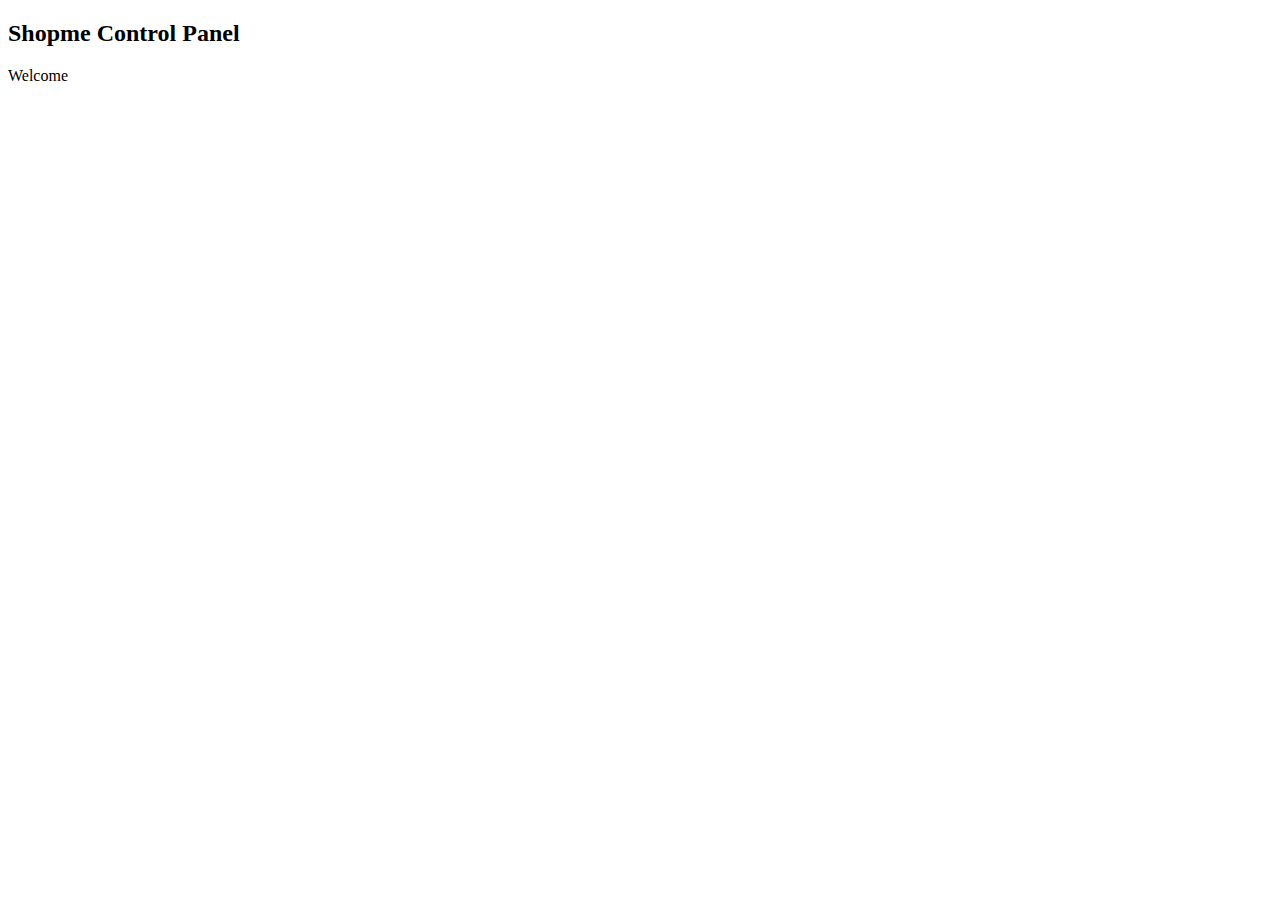
<file: ShopmeWebParent/ShopmeBackend/src/main/resources/templates/index.html>
<!DOCTYPE html>
<html lang="en" xmlns:th="http://www.thymeleaf.org"
  xmlns:sec="https://www.thymeleaf.org/thymeleaf-extras-springsecurity6">

<head th:insert="fragments/general.html :: header(${title})">
</head>

<body>
  <div th:insert="fragments/general.html :: menuBar">
  </div>
  <div class="text-center">
    <h2>Shopme Control Panel</h2>
    Welcome <a sec:authentication="principal.fullName" style="cursor: pointer;" th:href="@{/account}"></a>
    <span sec:authentication="principal.authorities"></span>
  </div>
  <div th:insert="fragments/general.html :: footer">
  </div>
</body>

</html>
</file>
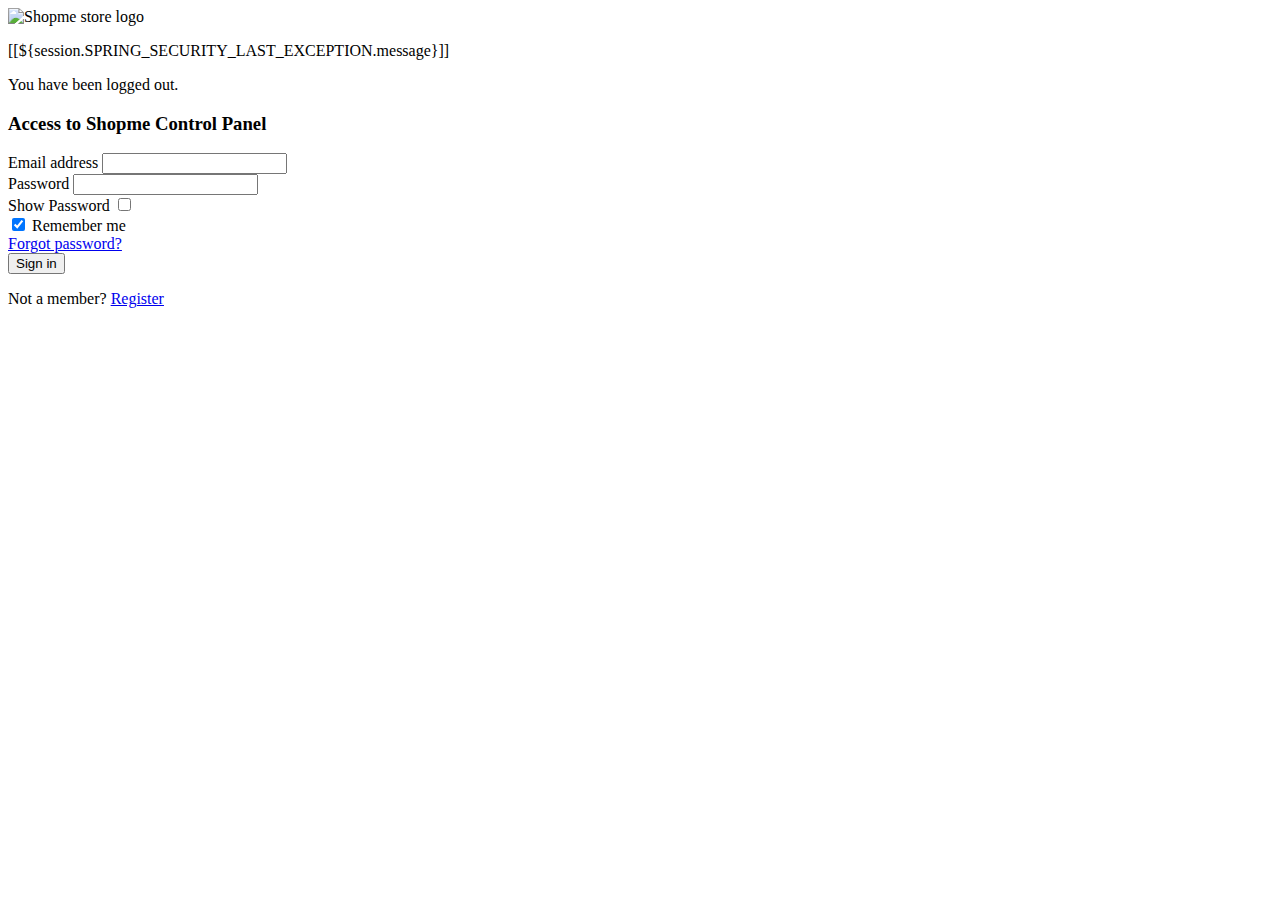
<file: ShopmeWebParent/ShopmeBackend/src/main/resources/templates/login.html>
<!DOCTYPE html>
<html lang="en" xmlns:th="http://www.thymeleaf.org">

<head th:replace="~{fragments/general.html :: header(${title})}">
</head>

<body>
  <div class="container mb-4">
    <div class="row justify-content-center">
      <div class="col-sm-4">
        <img th:src="@{/images/ShopmeAdminBig.png}" alt="Shopme store logo" class="img-fluid">
        <form th:action="@{/login}" method="post">
          <div th:if="${param.error}">
            <p class="text-danger text-center">[[${session.SPRING_SECURITY_LAST_EXCEPTION.message}]]</p>
          </div>

          <div th:if="${param.logout}">
            <p class="text-warning text-center">You have been logged out.</p>
          </div>

          <h3 class="text-center">Access to Shopme Control Panel</h3>
          <!-- Email input -->
          <div class="mb-4">
            <label class="form-label fw-semibold" for="email">Email address</label>
            <input type="email" id="email" class="form-control" name="email" />
          </div>

          <!-- Password input -->
          <div class="mb-4">
            <label class="form-label fw-semibold" for="password">Password</label>
            <input type="password" id="password" class="form-control" name="password" />
          </div>

          <!-- Show password checkbox -->
          <div class="mb-3">
            <label class="form-label fw-semibold" for="showPassword">Show Password</label>
            <input type="checkbox" id="showPassword" class="form-check-input">
          </div>

          <!-- 2 column grid layout for inline styling -->
          <div class="row mb-4">
            <div class="col d-flex justify-content-center">
              <!-- Checkbox -->
              <div class="form-check">
                <input class="form-check-input" type="checkbox" value="" id="rememberMe" name="remember-me" checked />
                <label class="form-check-label" for="rememberMe"> Remember me </label>
              </div>
            </div>

            <div class="col">
              <!-- Simple link -->
              <a href="#!">Forgot password?</a>
            </div>
          </div>

          <div class="row">
            <!-- Submit button -->
            <button type="submit" class="btn btn-primary btn-block mb-4">Sign
              in</button>
          </div>

          <!-- Register buttons -->
          <div class="text-center">
            <p>Not a member? <a href="#!">Register</a></p>
          </div>
        </form>
      </div>
    </div>
  </div>

  <div th:replace="~{fragments/general.html :: footer}">
  </div>

  <script>
    document.querySelector('#showPassword').addEventListener('click', function (event) {
      const checkbox = event.target;
      const passwordField = document.getElementById('password');
      if (checkbox.checked) {
        passwordField.type = 'text';
      } else {
        passwordField.type = 'password';
      }
    });
  </script>
</body>

</html>
</file>
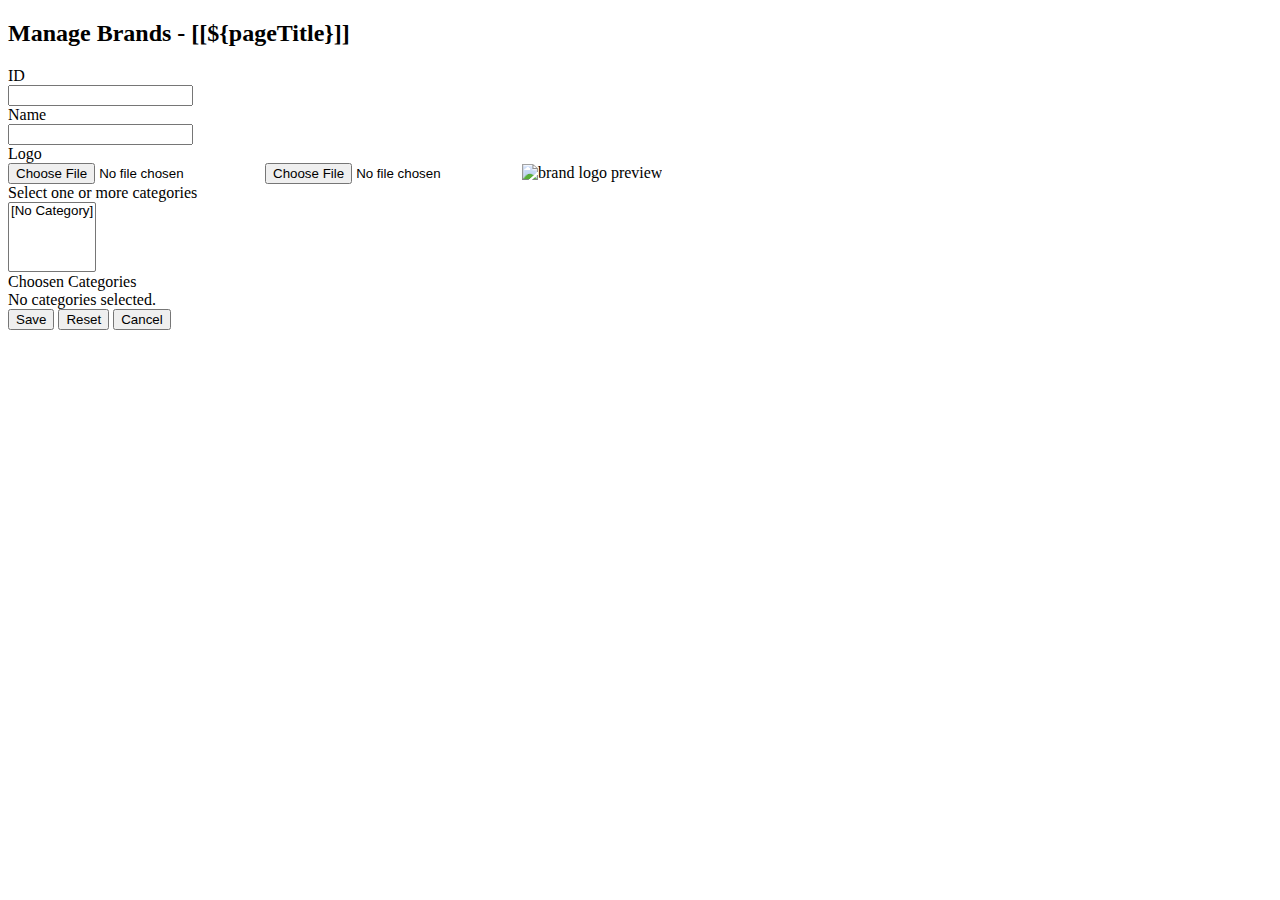
<file: ShopmeWebParent/ShopmeBackend/src/main/resources/templates/brands/brand_form.html>
<!DOCTYPE html>
<html lang="en" xmlns:th="http://www.thymeleaf.org">

<head th:insert="fragments/general.html :: header(${title})">
</head>

<body>
  <div th:insert="fragments/general.html :: menuBar">
  </div>
  <h2 class="text-center mb-3">Manage Brands - [[${pageTitle}]]</h2>

  <div class="container">
    <div class="row justify-content-center mb-3">
      <div class="col-sm-5">
        <form th:action="@{/brands/save}" method="post" th:object="${brandDto}" id="brandForm"
          enctype="multipart/form-data">
          <!-- id -->
          <div class="row mb-3" th:if="${brandDto.id != null}">
            <label for="id" class="col-form-label col-sm-2">ID</label>
            <div class="col-sm-10">
              <input type="text" id="id" class="form-control" th:field="*{id}" readonly>
            </div>
          </div>

          <!-- name -->
          <div class="row mb-3">
            <label for="name" class="col-form-label col-sm-2">Name</label>
            <div class="col-sm-10">
              <input type="text" id="name" class="form-control" th:field="*{name}" required maxlength="45">
            </div>
          </div>

          <!-- logo -->
          <div class="row mb-3">
            <label for="logo" class="col-form-label col-sm-2">Logo</label>
            <div class="col-sm-10">
              <input th:if="${brandDto.id != null}" type="file" class="form-control mb-2" id="image" name="image">
              <input th:unless="${brandDto.id != null}" type="file" class="form-control mb-2" id="image" name="image"
                required>
              <img th:src="@{${defaultImage}}" class="img-fluid img-thumbnail brand-logo-preview"
                alt="brand logo preview" id="brandImagePreview">
            </div>
          </div>

          <!-- select categories -->
          <div class="row mb-3">
            <label for="categoryDropdown" class="form-label col-sm-3">Select one or more categories</label>
            <div class="col-sm-9">
              <select class="form-select form-select-sm category-dropdown brand-category-dropdown" id="categories"
                th:field="*{categories}" multiple>
                <option value="">[No Category]</option>
                <th:block th:each="name : ${categoryNames}">
                  <option th:value="${name}" th:text="${name}"></option>
                </th:block>
              </select>
            </div>
          </div>

          <!-- select option -->
          <div class="row mb-5">
            <label for="selectedCategories" class="col-form-label col-sm-4">Choosen Categories</label>
            <div class="col-sm-8">
              <div id="chosenCategories" class="p-2 border bg-light">
                No categories selected.
              </div>
            </div>
          </div>

          <!-- Action buttons -->
          <div class="text-center">
            <button type="submit" class="btn btn-primary btn-sm">Save</button>
            <button type="reset" class="btn btn-secondary btn-sm" onclick="resetBrandForm();">Reset</button>
            <button type="button" class="btn btn-danger btn-sm" onclick="window.history.back();">Cancel</button>
          </div>
        </form>
      </div>
    </div>
  </div>

  <div th:insert="~{fragments/general.html :: modal}"></div>
  <div th:insert="~{fragments/general.html :: footer}"></div>
  <script th:src="@{/js/brands/brand_form.js}"></script>
</body>

</html>
</file>
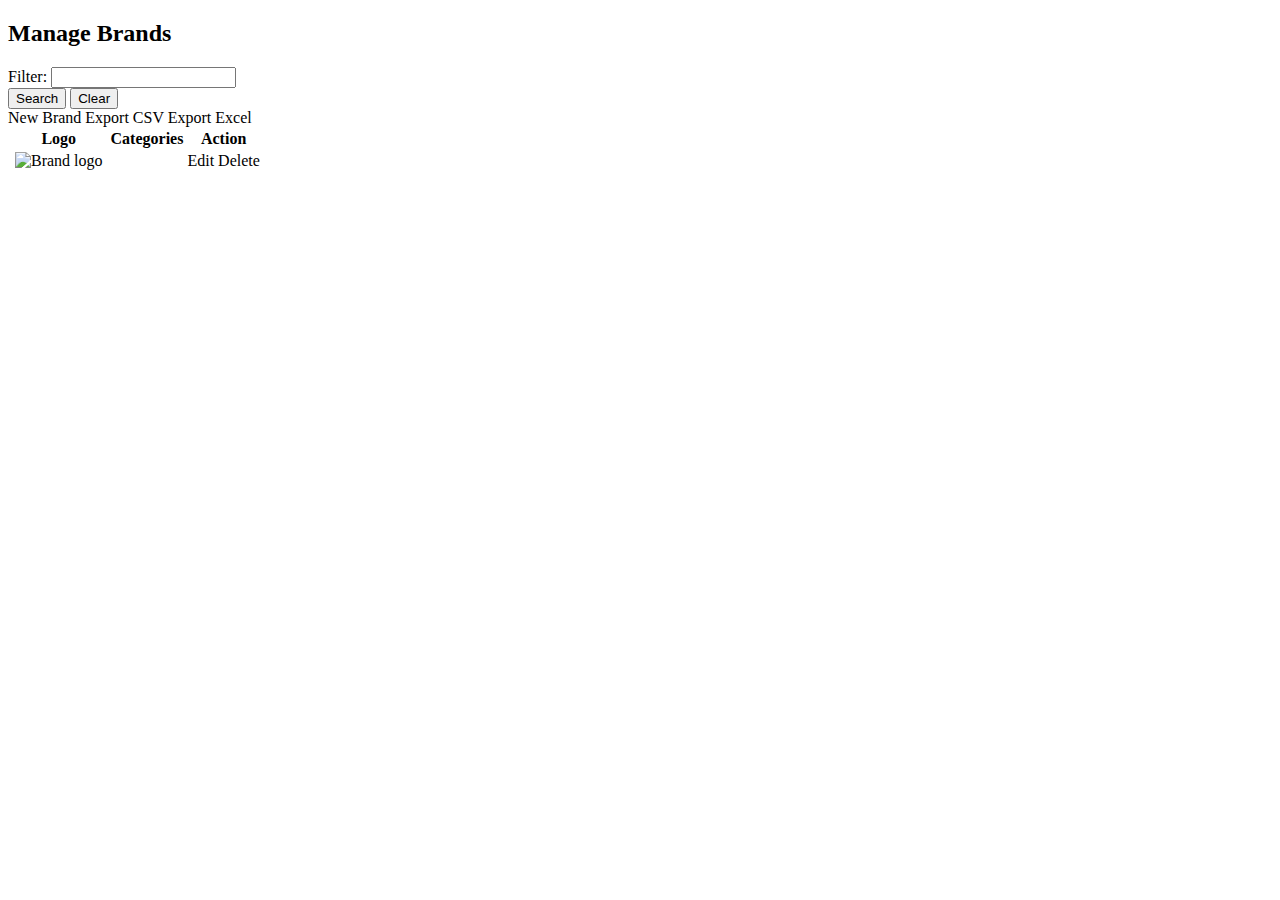
<file: ShopmeWebParent/ShopmeBackend/src/main/resources/templates/brands/brand_index.html>
<!DOCTYPE html>
<html lang="en" xmlns:th="http://www.thymeleaf.org">

<head th:insert="fragments/general.html :: header(${title})">
</head>

<body>
  <div th:insert="fragments/general.html :: menuBar"></div>

  <h2 class="text-center mb-3">Manage Brands</h2>

  <div th:insert="~{fragments/general.html :: responseMessage}"></div>

  <div class="container">
    <div class="row mb-3">

      <div class="col-md-6 d-flex align-items-center">
        <!-- Search Form -->
        <form th:action="@{${baseUrl + currentPage}}" method="get" class="d-flex">
          <input type="text" name="sortField" th:value="${sortField}" hidden>
          <input type="text" name="sortDir" th:value="${sortDir}" hidden>

          <div class="input-group">
            <label for="searchBox" class="form-label me-2">Filter:</label>
            <input type="search" class="form-control custom-search-box" name="keyword" id="searchBox" required>
          </div>
          <button type="submit" class="btn btn-primary btn-sm ms-2">Search</button>
          <button type="reset" class="btn btn-secondary btn-sm ms-2">Clear</button>
        </form>
      </div>

      <div class="col-md-6 d-flex justify-content-end align-items-center">
        <a th:href="@{/brands/new}" class="btn btn-primary btn-sm" role="button">New Brand</a>
        <a th:href="@{/brands/export/csv}" class="btn btn-warning btn-sm ms-1" role="button">Export CSV</a>
        <a th:href="@{/brands/export/excel}" class="btn btn-info btn-sm ms-1" role="button">Export Excel</a>
      </div>
    </div>

    <div class="row justify-content-center">
      <div class="table-responsive">
        <table class="table">
          <thead class="table-primary">
            <tr>
              <th th:replace="~{fragments/general.html :: column_link('id')}"></th>
              <th scope="col" class="text-center">Logo</th>
              <th th:replace="~{fragments/general.html :: column_link('name')}"></th>
              <th scope="col">Categories</th>
              <th scope="col" class="text-center">Action</th>
            </tr>
          </thead>
          <tbody>
            <tr th:each="brand : ${brands}">
              <th scope="row" th:text="${brand.id}" class="text-center"></th>
              <td class="text-center">
                <img th:src="@{${brand.brandlogo}}" alt="Brand logo" class="img-fluid img-thumbnail brand-logo">
              </td>
              <td>
                <b th:text="${brand.name}"></b>
              </td>
              <td class="col-sm-5">
                <span th:each="category : ${brand.categories}" th:text="${category.name}"
                  class="badge text-bg-info ms-1"></span>
              </td>
              <td class="text-center">
                <a th:href="@{/brands/edit(id=${brand.id})}" class="btn btn-primary btn-sm">Edit</a>
                <a th:href="@{/brands/delete(id=${brand.id})}" class="btn btn-danger btn-sm"
                  th:attr="data-brand-name=${brand.name}, data-brand-id=${brand.id}" data-bs-toggle="modal"
                  data-bs-target="#modal">Delete</a>
              </td>
            </tr>
          </tbody>
        </table>
      </div>
    </div>
  </div>

  <div th:insert="fragments/general.html :: paginationInfo(${totalBrands})"></div>
  <div th:insert="fragments/general.html :: paginationBar"></div>
  <div th:insert="~{fragments/general.html :: deleteModal}"></div>
  <div th:insert="~{fragments/general.html :: footer}"></div>
  <script th:src="@{/js/brands/brand_index.js}"></script>
</body>

</html>
</file>
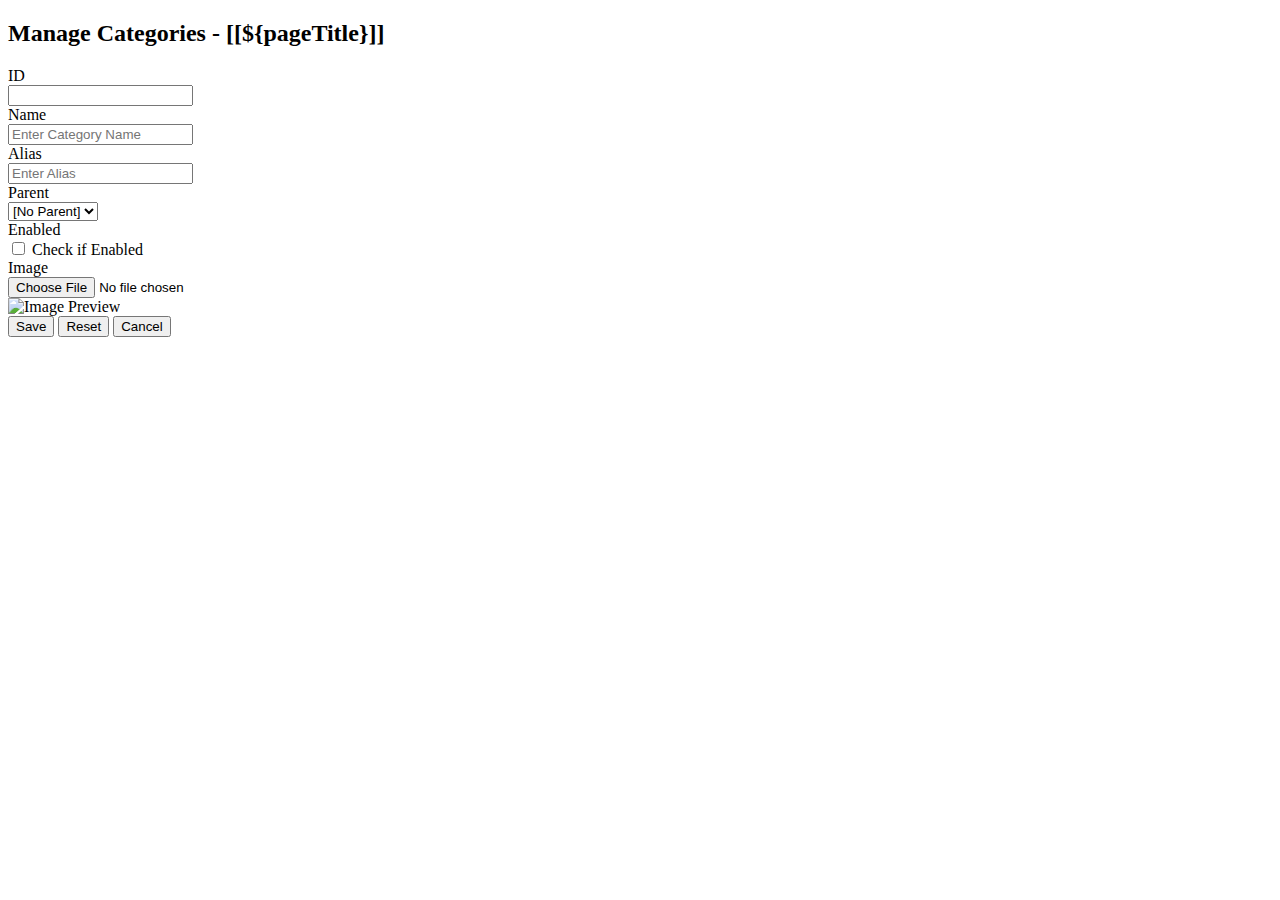
<file: ShopmeWebParent/ShopmeBackend/src/main/resources/templates/categories/category_form.html>
<!DOCTYPE html>
<html lang="en" xmlns:th="http://www.thymeleaf.org">

<head th:insert="fragments/general.html :: header(${title})">
</head>

<body>
  <div th:insert="fragments/general.html :: menuBar">
  </div>
  <h2 class="text-center mb-3">Manage Categories - [[${pageTitle}]]</h2>

  <div class="container mt-5">
    <div class="row justify-content-center">
      <div class="col-5">
        <form th:action="@{/categories/save}" method="post" th:object="${categoryDto}" enctype="multipart/form-data"
          id="categoryForm">

          <!-- ID Field -->
          <div class="mb-3 row" th:if="${categoryDto.id != null}">
            <label for="id" class="col-sm-2 col-form-label">ID</label>
            <div class="col-sm-10">
              <input class="form-control" id="id" th:field="*{id}" readonly>
            </div>
          </div>

          <!-- Name Field -->
          <div class="mb-3 row">
            <label for="name" class="col-sm-2 col-form-label">Name</label>
            <div class="col-sm-10">
              <input type="text" class="form-control" id="name" th:field="*{name}" placeholder="Enter Category Name"
                required maxlength="128">
            </div>
          </div>

          <!-- Alias Field -->
          <div class="mb-3 row">
            <label for="alias" class="col-sm-2 col-form-label">Alias</label>
            <div class="col-sm-10">
              <input type="text" class="form-control" id="alias" th:field="*{alias}" placeholder="Enter Alias" required
                maxlength="64">
            </div>
          </div>

          <!-- Parent dropdown -->
          <div class="mb-3 row">
            <label for="alias" class="col-sm-2 col-form-label">Parent</label>
            <div class="col-sm-10">
              <select class="form-select form-select-sm category-dropdown" th:field="*{parent}">
                <option value="">[No Parent]</option>
                <option th:each="name : ${names}" th:value="${name}" th:text="${name}"></option>
              </select>
            </div>
          </div>

          <!-- Enabled Checkbox -->
          <div class="mb-3 row">
            <div class="col-sm-2">Enabled</div>
            <div class="col-sm-10">
              <div class="form-check">
                <input class="form-check-input" type="checkbox" id="enabled" th:field="*{enabled}">
                <label class="form-check-label" for="enabled">
                  Check if Enabled
                </label>
              </div>
            </div>
          </div>

          <!-- Image Input -->
          <div class="mb-3 row">
            <label for="image" class="col-sm-2 col-form-label">Image</label>
            <div class="col-sm-10">
              <input type="file" class="form-control" id="image" name="image" accept="image/*">
            </div>
          </div>

          <!-- Image Preview -->
          <div class="mb-3 row">
            <div class="col-sm-2"></div>
            <div class="col-sm-10">
              <img id="categoryImagePreview" th:src="@{${defaultImage}}" alt="Image Preview"
                class="img-fluid img-thumbnail">
            </div>
          </div>

          <!-- Buttons -->
          <div class="mb-3 row">
            <div class="col-sm-10 offset-sm-2 text-center">
              <button type="submit" class="btn btn-primary btn-sm">Save</button>
              <button type="reset" class="btn btn-warning btn-sm" onclick="resetCategoryForm()">Reset</button>
              <button type="button" class="btn btn-secondary btn-sm" onclick="window.history.back();">Cancel</button>
            </div>
          </div>
        </form>
      </div>
    </div>
  </div>

  <div th:insert="~{fragments/general.html :: modal}"></div>
  <div th:insert="~{fragments/general.html :: footer}"></div>
  <script th:src="@{/js/categories/category_form.js}"></script>
</body>

</html>
</file>
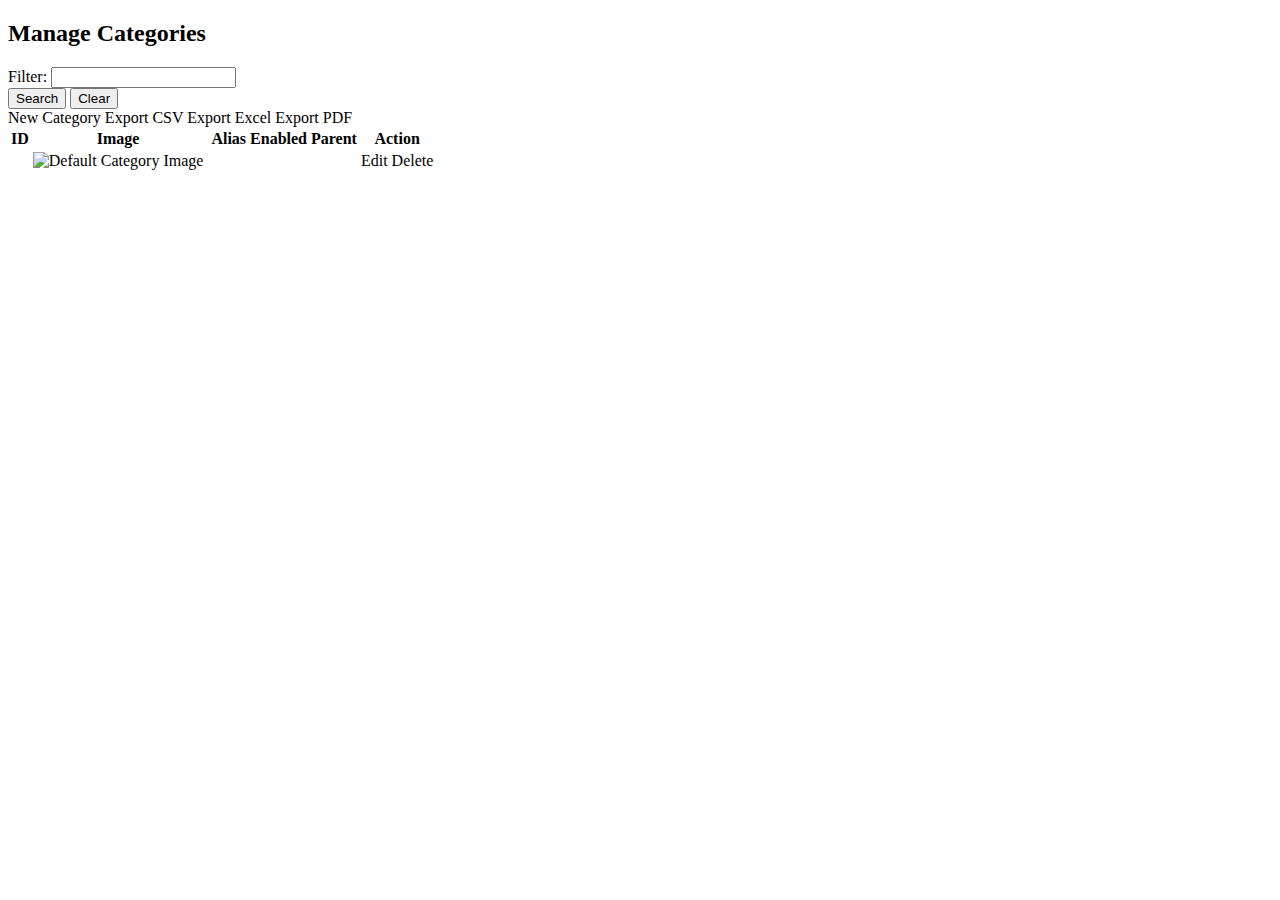
<file: ShopmeWebParent/ShopmeBackend/src/main/resources/templates/categories/category_index.html>
<!DOCTYPE html>
<html lang="en" xmlns:th="http://www.thymeleaf.org">

<head th:insert="fragments/general.html :: header(${title})">
</head>

<body>
  <div th:insert="fragments/general.html :: menuBar">
  </div>
  <h2 class="text-center mb-3">Manage Categories</h2>

  <div th:insert="~{fragments/general.html :: responseMessage}"></div>

  <div class="container">

    <div class="row mb-3">

      <div class="col-md-6 d-flex align-items-center">
        <!-- Search Form -->
        <form th:action="@{${baseUrl + currentPage}}" method="get" class="d-flex">
          <input type="text" name="sortField" th:value="${sortField}" hidden>
          <input type="text" name="sortDir" th:value="${sortDir}" hidden>

          <div class="input-group">
            <label for="searchBox" class="form-label me-2">Filter:</label>
            <input type="search" class="form-control custom-search-box" name="keyword" id="searchBox" required>
          </div>
          <button type="submit" class="btn btn-primary btn-sm ms-2">Search</button>
          <button type="reset" class="btn btn-secondary btn-sm ms-2">Clear</button>
        </form>
      </div>

      <div class="col-md-6 d-flex justify-content-end align-items-center">
        <!-- Action Buttons -->
        <a th:href="@{/categories/new}" class="btn btn-primary btn-sm me-2">New Category</a>
        <a th:href="@{/categories/export/csv}" class="btn btn-warning btn-sm me-2">Export CSV</a>
        <a th:href="@{/categories/export/excel}" class="btn btn-info btn-sm me-2">Export Excel</a>
        <a th:href="@{/categories/export/pdf}" class="btn btn-danger btn-sm">Export PDF</a>
      </div>
    </div>

    <div class="row">
      <div class="table-responsive">
        <table class="table text-center">
          <thead class="table-primary">
            <tr>
              <th scope="col">ID</th>
              <th scope="col">Image</th>
              <th th:replace="~{fragments/general.html :: column_link('Name')}"></th>
              <th scope="col">Alias</th>
              <th scope="col">Enabled</th>
              <th scope="col">Parent</th>
              <th scope="col">Action</th>
            </tr>
          </thead>
          <tbody>
            <tr th:each="category : ${categories}">
              <th scope="row" th:text="${category.id}"></th>
              <td>
                <img th:src="@{${category.categoryImage}}" alt="Default Category Image"
                  class="img-fluid img-thumbnail custom-category-image-dimesion">
              </td>
              <td th:text="${category.name}"></td>
              <td th:text="${category.alias}"></td>
              <td>
                <a th:href="@{/categories/update/status(id=${category.id}, enabled=${category.enabled})}"
                  class="text-decoration-none"
                  th:classappend="${category.enabled} ? 'fas fa-check-circle text-success' : 'fas fa-times-circle text-danger'"></a>
              </td>
              <td>
                <b th:text="${category.parentName}"></b>
              </td>
              <td>
                <a th:href="@{/categories/edit(id=${category.id})}" class="btn btn-primary btn-sm">Edit</a>
                <a th:href="@{/categories/delete(id=${category.id})}" class="btn btn-danger btn-sm"
                  th:attr="data-category-name=${category.name}, data-category-id=${category.id}" data-bs-toggle="modal"
                  data-bs-target="#modal" th:classappend="${category.hasChildren} ? 'disabled' : 'enabled'">Delete</a>
              </td>
            </tr>
          </tbody>
        </table>
      </div>
    </div>


    <div th:insert="fragments/general.html :: paginationInfo(${totalCategories})"></div>
    <div th:insert="fragments/general.html :: paginationBar"></div>
    <div th:insert="~{fragments/general.html :: deleteModal}"></div>
    <div th:insert="fragments/general.html :: footer"></div>
    <script th:src="@{/js/categories/category_index.js}"></script>
</body>

</html>
</file>
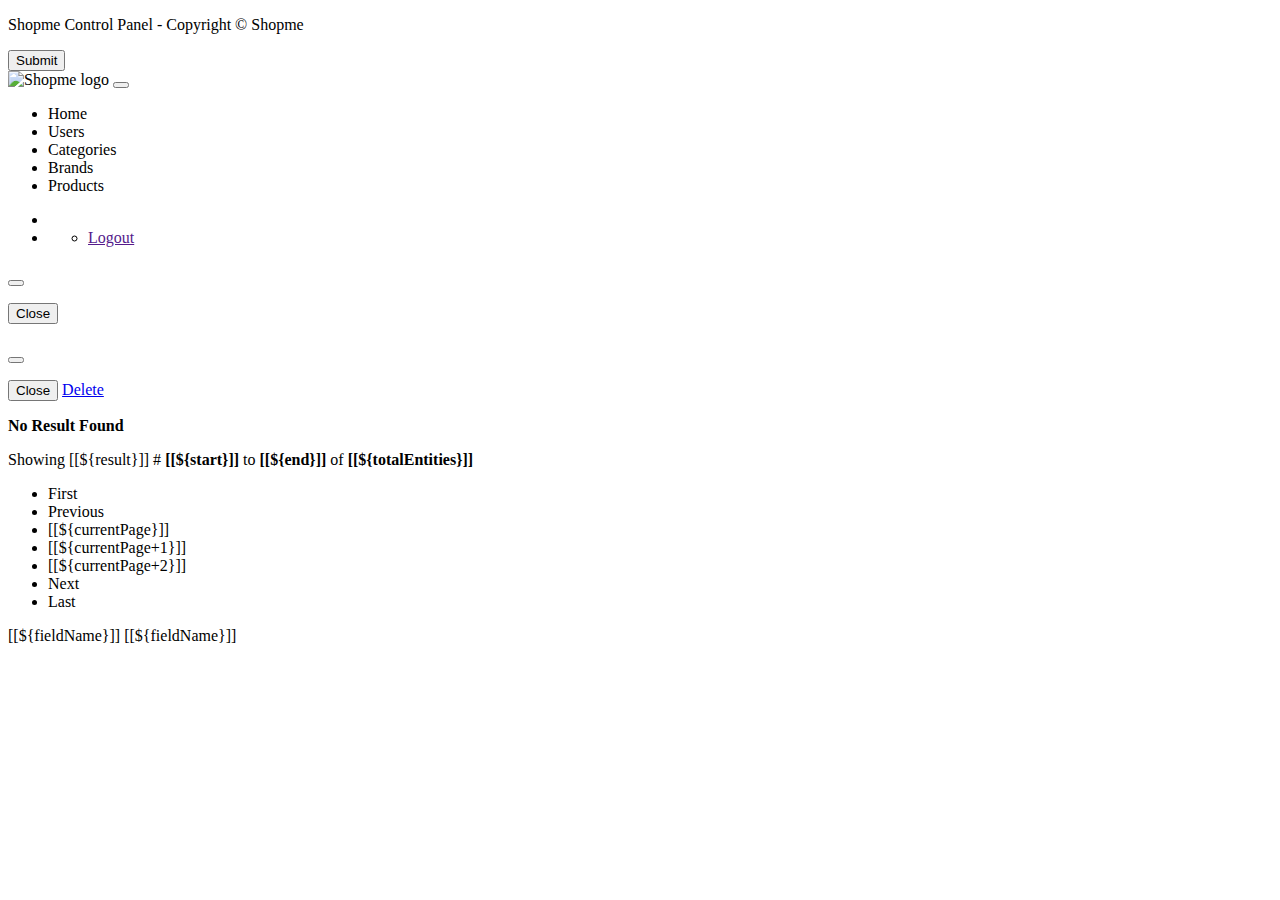
<file: ShopmeWebParent/ShopmeBackend/src/main/resources/templates/fragments/general.html>
<!DOCTYPE html>
<html lang="en" xmlns:th="http://www.thymeleaf.org">

<head th:fragment="header(title)">
  <meta charset="UTF-8">
  <meta name="viewport" content="width=device-width, initial-scale=1.0">
  <link rel="stylesheet" th:href="@{/webjars/bootstrap/5.3.3/css/bootstrap.min.css}">
  <link rel="stylesheet" th:href="@{/webjars/bootstrap-icons/1.10.5/font/bootstrap-icons.css}">
  <link rel="stylesheet" th:href="@{/webjars/font-awesome/6.5.2/css/all.min.css}">
  <link rel="stylesheet" th:href="@{/webjars/select2/4.0.13/css/select2.min.css}">
  <link rel="stylesheet" th:href="@{/css/style.css}">
  <title th:text="${title}"></title>
</head>

<body>

  <div th:fragment="footer">
    <p class="text-center">Shopme Control Panel - Copyright &copy; Shopme</p>
    <script th:src="@{/webjars/bootstrap/5.3.3/js/bootstrap.bundle.min.js}"></script>
    <!-- <script th:src="@{/webjars/popper.js/1.12.9-1/umd/popper.min.js}"></script> -->
    <script th:src="@{/webjars/jquery/3.7.1/jquery.min.js}"></script>
    <!-- <script th:src="@{/webjars/bootstrap/5.3.3/js/bootstrap.min.js}"></script> -->
    <script th:src="@{/webjars/select2/4.0.13/js/select2.min.js}"></script>
    <script th:src="@{/webjars/tinymce/5.0.9/tinymce.min.js}"></script>
    <script type="module">
      window.isEmailUniqueUrl = "[[@{/users/check_email_uniqueness}]]";
      window.isEmailNewUrl = "[[@{/users/check_email_new}]]";
      window.defaultImage = "[[@{${defaultImage}}]]";
      window.isNameUnique = "[[@{/categories/check_name}]]";
      window.isAliasUnique = "[[@{/categories/check_alias}]]";
      window.isNameAssociatedWithId = "[[@{/categories/check_edit_name}]]";
      window.isAliasAssociatedWithId = "[[@{/categories/check_edit_alias}]]";
      window.isBrandNameUniqueUrl = "[[@{/brands/check_brand_name}]]";
      window.isBrandNameAssociatedWithIdUrl = "[[@{/brands/check_edit_brand_name}]]";
      window.selectedCategories = "[[${selectedCategories}]]";
      window.getAssociatedCategoriesUrl = "[[@{/products/brand/associated/categories}]]";
      window.isProductNameUniqueUrl = "[[@{/products/check_name_unique}]]";
      window.isProductAliasUniqueUrl = "[[@{/products/check_alias_unique}]]";
      window.isProductNameAssociatedWithIdUrl = "[[@{/products/edit_name_unique}]]";
      window.isProductAliasAssociatedWithIdUrl = "[[@{/products/edit_alias_unique}]]";
    </script>
    <script>
      $(document).ready(function () {
        $("#logoutLink").on('click', function (event) {
          event.preventDefault();
          document.logoutForm.submit();
        })
      });

      $(document).ready(function () {
        $("#accountLink").on('dblclick', function (event) {
          location.href = this.href;
        })
      })
    </script>
  </div>

  <div th:fragment="menuBar">
    <nav class="navbar navbar-expand-lg bg-body-tertiary">
      <form th:action="@{/logout}" method="post" th:hidden="true" name="logoutForm">
        <input type="submit">
      </form>

      <div class="container-fluid">
        <a class="navbar-brand" th:href="@{/}">
          <img th:src="@{/images/ShopmeAdminSmall.png}" alt="Shopme logo">
        </a>
        <button class="navbar-toggler" type="button" data-bs-toggle="collapse" data-bs-target="#navbarSupportedContent"
          aria-controls="navbarSupportedContent" aria-expanded="false" aria-label="Toggle navigation">
          <span class="navbar-toggler-icon"></span>
        </button>
        <div class="collapse navbar-collapse" id="navbarSupportedContent">
          <ul class="navbar-nav me-auto mb-2 mb-lg-0">
            <li class="nav-item">
              <a class="nav-link active" aria-current="page" th:href="@{/}">Home</a>
            </li>
            <li class="nav-item" sec:authorize="hasAuthority('Admin')">
              <a class="nav-link" th:href="@{/users}">Users</a>
            </li>

            <th:block sec:authorize="hasAnyAuthority('Admin','Editor')">
              <li class="nav-item">
                <a class="nav-link" th:href="@{/categories}">Categories</a>
              </li>
            </th:block>

            <th:block sec:authorize="hasAnyAuthority('Admin','Editor')">
              <li class="nav-item">
                <a class="nav-link" th:href="@{/brands}">Brands</a>
              </li>
            </th:block>

            <th:block sec:authorize="hasAnyAuthority('Admin','Editor','Salesperson','Shipper')">
              <li class="nav-item">
                <a class="nav-link" th:href="@{/products}">Products</a>
              </li>
            </th:block>

          </ul>
          <ul class="navbar-nav mb-2 mb-lg-0 me-3">
            <li class="nav-item">
              <a class="nav-link fas fa-user fa-2x" href=""></a>
            </li>
            <li class="nav-item dropdown">
              <a class="nav-link dropdown-toggle" th:href="@{/account}" role="button" data-bs-toggle="dropdown"
                aria-expanded="false" sec:authentication="principal.fullName" id="accountLink">
              </a>
              <ul class="dropdown-menu">
                <li><a class="dropdown-item" id="logoutLink" href="">Logout</a></li>
              </ul>
            </li>
          </ul>
        </div>
      </div>
    </nav>
  </div>

  <div th:fragment="modal">
    <div class="modal" id="modal">
      <div class="modal-dialog">
        <div class="modal-content">
          <div class="modal-header">
            <h5 class="modal-title" id="modalHead"></h5>
            <button type="button" class="btn-close" data-bs-dismiss="modal" aria-label="Close"></button>
          </div>
          <div class="modal-body">
            <p id="modalBody"></p>
          </div>
          <div class="modal-footer">
            <button type="button" class="btn btn-danger" data-bs-dismiss="modal">Close</button>
          </div>
        </div>
      </div>
    </div>
  </div>

  <div th:fragment="deleteModal">
    <div class="modal" tabindex="-1" id="modal" aria-hidden="true">
      <div class="modal-dialog">
        <div class="modal-content">
          <div class="modal-header">
            <h5 class="modal-title" id="modalHead"></h5>
            <button type="button" class="btn-close" data-bs-dismiss="modal" aria-label="Close"></button>
          </div>
          <div class="modal-body">
            <p id="modalBody"></p>
          </div>
          <div class="modal-footer">
            <button type="button" class="btn btn-secondary" data-bs-dismiss="modal">Close</button>
            <a class="btn btn-danger" role="button" href="#" id="deleteBtn">Delete</a>
          </div>
        </div>
      </div>
    </div>
  </div>

  <div th:fragment="responseMessage" class="alert p-2 alert-success text-center" role="alert" th:if="${message}"
    id="success-message">
    <span th:utext="${message}"></span>
  </div>

  <div th:fragment="paginationInfo(totalEntities)" class="d-flex justify-content-center">
    <p th:if="${start > totalEntities}"><strong>No Result Found</strong></p>
    <p th:unless="${start > totalEntities}">Showing [[${result}]] # <strong>[[${start}]]</strong> to
      <strong>[[${end}]]</strong> of
      <strong>[[${totalEntities}]]</strong>
    </p>
  </div>

  <div th:fragment="paginationBar" class="d-flex justify-content-center">
    <nav aria-label="Page navigation example" th:if="${size > 0}">
      <ul class="pagination">
        <li class="page-item">
          <a class="page-link"
            th:href="@{${baseUrl+ '1'}(sortField=${sortField}, sortDir=${sortDir},keyword=${keyword})}">First</a>
        </li>
        <li class="page-item" th:classappend="${currentPage == 1} ? 'disabled'">
          <a class="page-link"
            th:href="@{${baseUrl + (currentPage - 1)}(sortField=${sortField}, sortDir=${sortDir},keyword=${keyword})}">Previous</a>
        </li>
        <li class="page-item" th:if="${currentPage <= lastPage}">
          <a class="page-link"
            th:href="@{${baseUrl + currentPage}(sortField=${sortField}, sortDir=${sortDir},keyword=${keyword})}">[[${currentPage}]]</a>
        </li>
        <li class="page-item" th:if="${currentPage+1 <= lastPage}">
          <a class="page-link"
            th:href="@{${baseUrl + (currentPage + 1)}(sortField=${sortField}, sortDir=${sortDir},keyword=${keyword})}">[[${currentPage+1}]]</a>
        </li>
        <li class="page-item" th:if="${currentPage+2 <= lastPage}">
          <a class="page-link"
            th:href="@{${baseUrl + (currentPage + 2)}(sortField=${sortField}, sortDir=${sortDir},keyword=${keyword})}">[[${currentPage+2}]]</a>
        </li>
        <li class="page-item" th:classappend="${currentPage == lastPage} ? 'disabled'">
          <a class="page-link"
            th:href="@{${baseUrl + (currentPage + 1)}(sortField=${sortField}, sortDir=${sortDir},keyword=${keyword})}">Next</a>
        </li>
        <li class="page-item">
          <a class="page-link"
            th:href="@{${baseUrl + lastPage}(sortField=${sortField}, sortDir=${sortDir},keyword=${keyword})}">Last</a>
        </li>
      </ul>
    </nav>
  </div>

  <th scope="col" th:fragment="column_link(fieldName)">
    <a th:if="${sortField != fieldName}"
      th:href="@{${baseUrl+currentPage}(sortField=${fieldName},sortDir=${sortDir},keyword=${keyword})}"
      class="text-dark text-decoration-none">
      [[${fieldName}]]
    </a>
    <a th:if="${sortField == fieldName}"
      th:href="@{${baseUrl+currentPage}(sortField=${fieldName},sortDir=${reverseDir},keyword=${keyword})}"
      class="text-dark text-decoration-none">
      [[${fieldName}]]
    </a>
    <i th:if="${sortField == fieldName}" th:classappend="${sortDir == 'asc'} ? 'bi bi-sort-up' : 'bi bi-sort-down'"></i>
  </th>

</body>

</html>
</file>
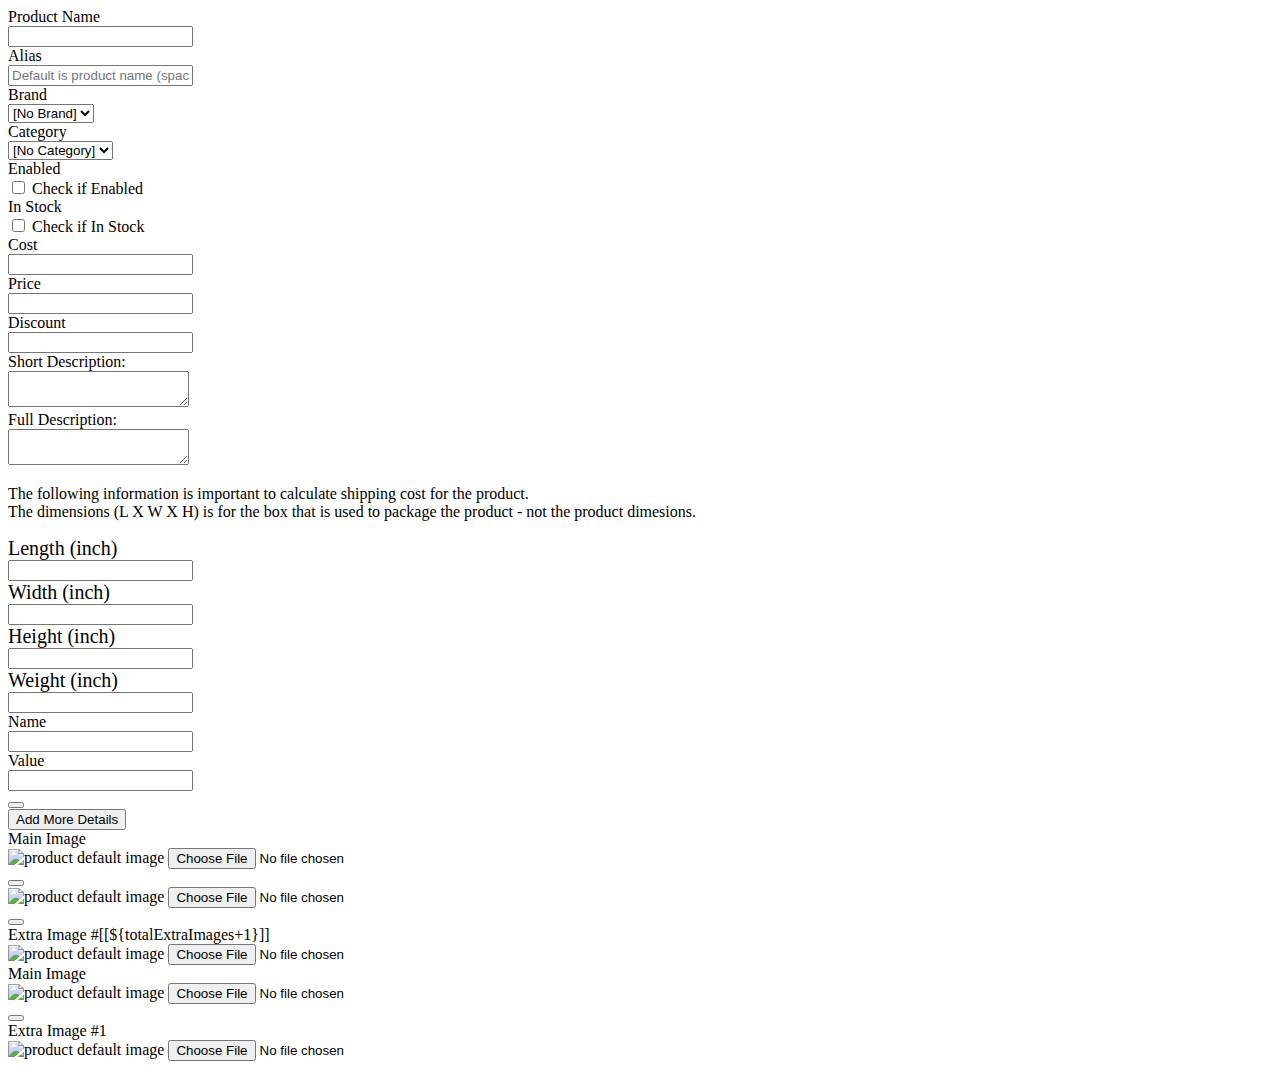
<file: ShopmeWebParent/ShopmeBackend/src/main/resources/templates/fragments/product.html>
<!DOCTYPE html>
<html lang="en">

<head>
  <meta charset="UTF-8">
  <meta name="viewport" content="width=device-width, initial-scale=1.0">
  <title>Product</title>
</head>

<body>

  <div th:fragment="product_overview" remove="tag">

    <!-- product name -->
    <div class="row my-3">
      <label for="name" class="col-form-label col-sm-2">Product
        Name</label>
      <div class="col-sm-8">
        <input type="text" class="form-control" id="name" th:field="*{name}" required maxlength="256">
      </div>
    </div>

    <!-- prodcut alias -->
    <div class="row my-3">
      <label for="alias" class="col-form-label col-sm-2">Alias</label>
      <div class="col-sm-8">
        <input type="text" class="form-control" id="alias" th:field="*{alias}" maxlength="256"
          placeholder="Default is product name (spaces are replaced by dashes)">
      </div>
    </div>

    <!-- product brand -->
    <div class="row my-3">
      <label for="brand" class="col-form-label col-sm-2">Brand</label>
      <div class="col-sm-8">
        <select class="form-control" th:field="*{brandId}" id="brand">
          <option value="">[No Brand]</option>
          <th:block th:each="brand : ${brands}">
            <option th:value="${brand.id}" th:text="${brand.name}"></option>
          </th:block>
        </select>
      </div>
    </div>

    <!-- product category -->
    <div class="row my-3">
      <label for="category" class="col-form-label col-sm-2">Category</label>
      <div class="col-sm-8">
        <select class="form-control" th:field="*{categoryId}" id="categories"
          th:attr="data-selected-category=${productDto.categoryId}">
          <option value="">[No Category]</option>
          <!-- get associated categories by Ajax call -->
        </select>
      </div>
    </div>

    <!-- product enabled checkbox -->
    <div class="mb-3 row">
      <div class="col-sm-2">Enabled</div>
      <div class="col-sm-10">
        <div class="form-check">
          <input class="form-check-input" type="checkbox" id="enabled" th:field="*{enabled}"> <label
            class="form-check-label" for="enabled"> Check if Enabled </label>
        </div>
      </div>
    </div>

    <!-- product inStock checkbox -->
    <div class="mb-3 row">
      <div class="col-sm-2">In Stock</div>
      <div class="col-sm-10">
        <div class="form-check">
          <input class="form-check-input" type="checkbox" id="inStock" th:field="*{inStock}"> <label
            class="form-check-label" for="enabled"> Check if In Stock </label>
        </div>
      </div>
    </div>

    <!-- product cost field -->
    <div class="row my-3">
      <label for="cost" class="col-form-label col-sm-2">Cost</label>
      <div class="col-sm-8">
        <input type="number" class="form-control" id="cost" th:field="*{cost}" required>
      </div>
    </div>

    <!-- product price field -->
    <div class="row my-3">
      <label for="price" class="col-form-label col-sm-2">Price</label>
      <div class="col-sm-8">
        <input type="number" class="form-control" id="price" th:field="*{price}" required>
      </div>
    </div>

    <!-- product discount field -->
    <div class="row my-3">
      <label for="discount" class="col-form-label col-sm-2">Discount</label>
      <div class="col-sm-8">
        <input type="number" class="form-control" id="discount" th:field="*{discountPercent}">
      </div>
    </div>

  </div>

  <div th:fragment="product_description" remove="tag">

    <div class="row my-3">
      <label for="shortDescription" class="col-form-label col-sm-2 fw-semibold">Short
        Description:</label>
      <div class="col-sm-8">
        <textarea id="shortDescription" class="form-control" th:field="*{shortDescription}"
          th:text="${productDto.shortDescription}"></textarea>
      </div>
    </div>

    <div class="row my-3">
      <label for="fullDescription" class="col-form-label col-sm-2 fw-semibold">Full
        Description:</label>
      <div class="col-sm-8">
        <textarea id="fullDescription" class="form-control" th:field="*{fullDescription}"></textarea>
      </div>
    </div>

  </div>

  <div th:fragment="product_shipping" remove="tag">
    <p class="fw-semibold my-3">The following information is important to calculate shipping cost for the product.
      <br>
      The dimensions (L X W X H) is for the box that is used to package the product - not the product dimesions.
    </p>
    <div class="row my-3">
      <label for="length" class="col-form-label col-sm-2" style="font-size: 20px;">Length (inch)</label>
      <div class="col-sm-8">
        <input type="number" class="form-control" id="length" th:field="*{length}">
      </div>
    </div>

    <div class="row my-3">
      <label for="width" class="col-form-label col-sm-2" style="font-size: 20px;">Width (inch)</label>
      <div class="col-sm-8">
        <input type="number" class="form-control" id="width" th:field="*{width}">
      </div>
    </div>

    <div class="row my-3">
      <label for="height" class="col-form-label col-sm-2" style="font-size: 20px;">Height (inch)</label>
      <div class="col-sm-8">
        <input type="number" class="form-control" id="height" th:field="*{height}">
      </div>
    </div>

    <div class="row my-3">
      <label for="weight" class="col-form-label col-sm-2" style="font-size: 20px;">Weight (inch)</label>
      <div class="col-sm-8">
        <input type="number" class="form-control" id="weight" th:field="*{weight}">
      </div>
    </div>
  </div>

  <div th:fragment="product_details" remove="tag">
    <div id="details-container" class="mb-3">
      <th:block th:each="productDetail : ${productDetails}" th:if="${productDto != null}">
        <div class="row my-3">
          <!-- hidden product details data -->
          <input type="hidden" name="detailsIds" th:value="${productDetail.id}">
          <input type="hidden" name="detailsNames" th:value="${productDetail.name}">
          <input type="hidden" name="detailsValues" th:value="${productDetail.value}">

          <label class="col-form-label col-sm-1 text-center fw-semibold">Name</label>
          <div class="col-sm-4">
            <input type="text" name="detailNames" class="form-control" th:value="${productDetail.name}" required>
          </div>
          <label class="col-form-label col-sm-1 text-center fw-semibold">Value</label>
          <div class="col-sm-4">
            <input type="text" name="detailValues" class="form-control" th:value="${productDetail.value}" required>
          </div>
          <div class="col-sm-2">
            <button type="button" class="fas fa-times-circle fa-2x no-border" onclick="removeDetail(this)"></button>
          </div>
        </div>
      </th:block>
    </div>
    <button type="button" class="btn btn-primary" id="addDetailsBtn" onclick="addDetailsField()">Add More
      Details</button>
  </div>

  <div th:fragment="product_images" remove="tag">
    <div class="row row-cols-6" id="imageContainer">

      <th:block th:if="${productDto.id != null}">
        <!-- main image -->
        <div class="col border m-3 p-2 position-relative">
          <div>
            <div><label class="fs-6 fw-semibold">Main Image</label></div>
            <img th:src="@{${productDto.mainImage}}" alt="product default image" class="img-fluid img-thumbnail"
              id="mainImagePreview" th:attr="data-default-image-url=@{${defaultImage}}">
            <input type="file" name="image" id="mainImage" class="form-control mt-2"
              onchange="setupImageUpload('mainImage','mainImagePreview',1)">
          </div>
        </div>

        <!-- extra images -->
        <th:block th:each="extraImage, iterStat : ${extraImages}">
          <div class="col border m-3 p-2 position-relative">
            <button type="button" class="fas fa-times-circle no-border position-absolute top-0 end-0 p-1"
              aria-label="Close" onclick="removeImageField(this)">
            </button>
            <div>
              <!-- hidden extra image data -->
              <input type="hidden" name="imageIds" th:value="${extraImage.id}">
              <input type="hidden" name="imageNames" th:value="${extraImage.name}">

              <div><label class="fs-6 fw-semibold" th:text="'Extra Image #' + (${iterStat.index} + 1)"></label></div>
              <img th:src="@{${extraImage.image}}" alt="product default image" class="img-fluid img-thumbnail">
              <input type="file" name="images" class="form-control mt-2">
            </div>
          </div>
        </th:block>

        <div class="col border m-3 p-2 position-relative">
          <button type="button" class="fas fa-times-circle no-border position-absolute top-0 end-0 p-1"
            aria-label="Close" onclick="removeImageField(this)">
          </button>
          <div>
            <div><label class="fs-6 fw-semibold">Extra Image #[[${totalExtraImages+1}]]</label></div>
            <img th:src="@{${defaultImage}}" alt="product default image" class="img-fluid img-thumbnail">
            <input type="file" name="images" class="form-control mt-2"
              th:attr="data-number=${totalExtraImages+1}, data-default-image-url=@{${defaultImage}}"
              onchange="addExtraImageField(this)">
          </div>
        </div>


      </th:block>

      <th:block th:unless="${productDto.id != null}">
        <!-- main image -->
        <div class="col border m-3 p-2 position-relative">
          <div>
            <div><label class="fs-6 fw-semibold">Main Image</label></div>
            <img th:src="@{${defaultImage}}" alt="product default image" class="img-fluid img-thumbnail"
              id="mainImagePreview" th:attr="data-default-image-url=@{${defaultImage}}">
            <input type="file" name="image" id="mainImage" class="form-control mt-2"
              onchange="setupImageUpload('mainImage','mainImagePreview',1)" required>
          </div>
        </div>

        <!-- extra images -->
        <div class="col border m-3 p-2 position-relative">
          <button type="button" class="fas fa-times-circle no-border position-absolute top-0 end-0 p-1"
            aria-label="Close" onclick="removeImageField(this)">
          </button>
          <div>
            <div><label class="fs-6 fw-semibold">Extra Image #1</label></div>
            <img th:src="@{${defaultImage}}" alt="product default image" class="img-fluid img-thumbnail">
            <input type="file" name="images" class="form-control mt-2"
              th:attr="data-number=${currentExtraImageCount}, data-default-image-url=@{${defaultImage}}"
              onchange="addExtraImageField(this)">
          </div>
        </div>
      </th:block>


    </div>
  </div>
  
</body>

</html>
</file>
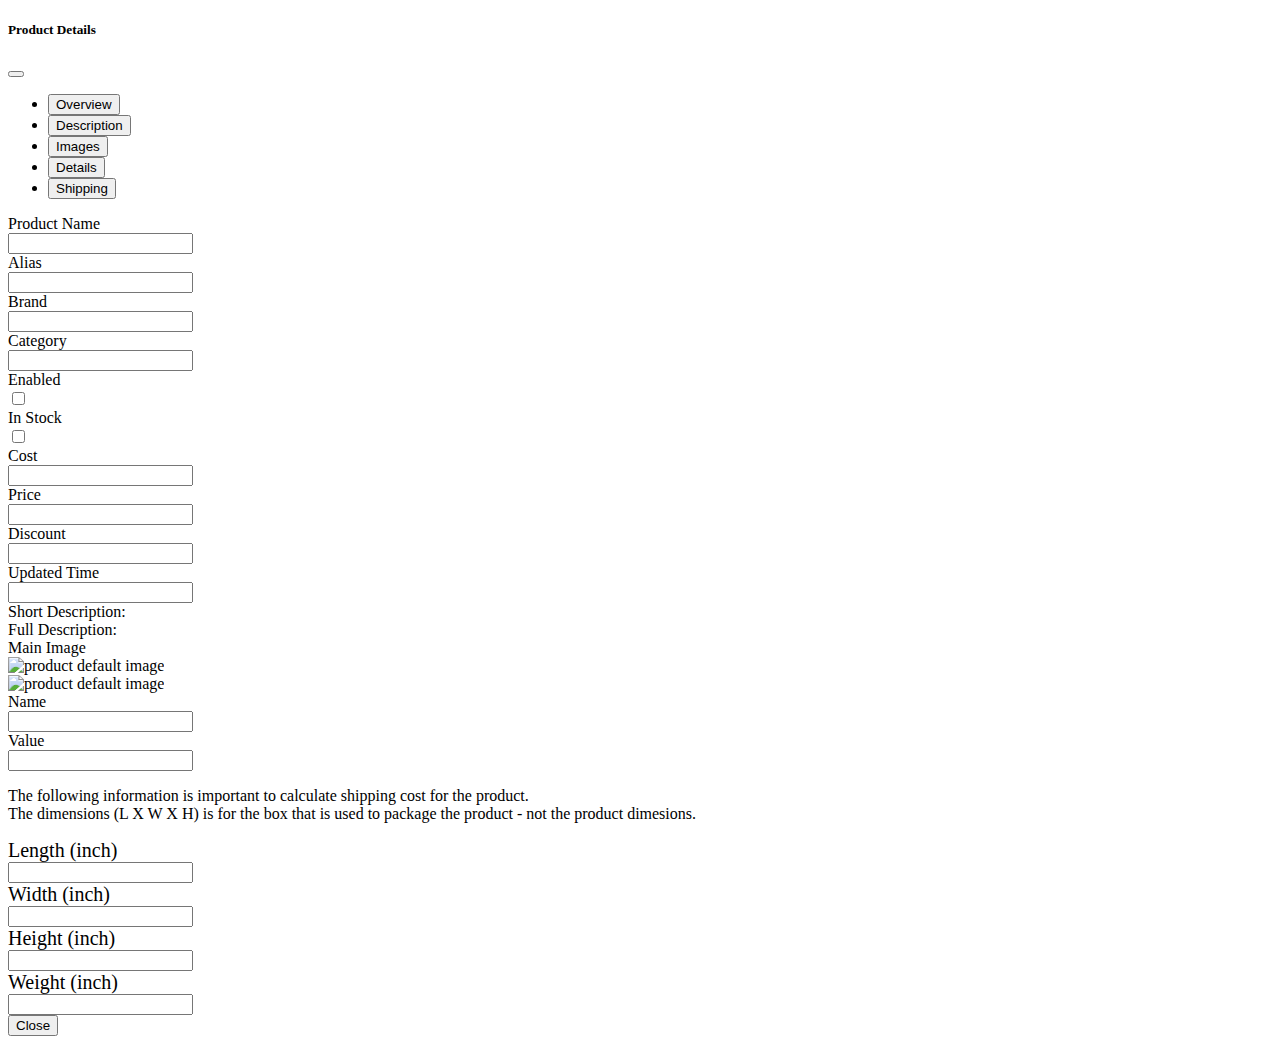
<file: ShopmeWebParent/ShopmeBackend/src/main/resources/templates/products/product_detail.html>
<!DOCTYPE html>
<html lang="en" xmlns:th="http://www.thymeleaf.org">

<head>
  <meta charset="UTF-8">
  <meta name="viewport" content="width=device-width, initial-scale=1.0">
</head>

<body>
  <div class="modal-header">
    <h5 class="modal-title">Product Details</h5>
    <button type="button" class="btn-close" data-bs-dismiss="modal" aria-label="Close"></button>
  </div>

  <div>
    <ul class="nav nav-tabs" id="myTab" role="tablist">
      <li class="nav-item" role="presentation">
        <button class="nav-link active" id="overview-tab" data-bs-toggle="tab" data-bs-target="#overview" type="button"
          role="tab">Overview</button>
      </li>
      <li class="nav-item" role="presentation">
        <button class="nav-link" id="description-tab" data-bs-toggle="tab" data-bs-target="#description" type="button"
          role="tab">Description</button>
      </li>
      <li class="nav-item" role="presentation">
        <button class="nav-link" id="images-tab" data-bs-toggle="tab" data-bs-target="#images" type="button"
          role="tab">Images</button>
      </li>
      <li class="nav-item" role="presentation">
        <button class="nav-link" id="details-tab" data-bs-toggle="tab" data-bs-target="#details" type="button"
          role="tab">Details</button>
      </li>
      <li class="nav-item" role="presentation">
        <button class="nav-link" id="shipping-tab" data-bs-toggle="tab" data-bs-target="#shipping" type="button"
          role="tab">Shipping</button>
      </li>
    </ul>


    <!-- Tab panes -->
    <div class="tab-content">

      <div class="tab-pane active" id="overview" role="tabpanel" tabindex="0">
        <!-- product overview -->

        <!-- product name -->
        <div class="row my-3">
          <label for="name" class="col-form-label col-sm-2 fw-semibold">Product
            Name</label>
          <div class="col-sm-8">
            <input class="form-control" id="name" th:value="${product.name}" readonly>
          </div>
        </div>

        <!-- prodcut alias -->
        <div class="row my-3">
          <label for="alias" class="col-form-label col-sm-2 fw-semibold">Alias</label>
          <div class="col-sm-8">
            <input class="form-control" id="alias" th:value="${product.alias}" readonly>
          </div>
        </div>

        <!-- product brand -->
        <div class="row my-3">
          <label for="brand" class="col-form-label col-sm-2 fw-semibold">Brand</label>
          <div class="col-sm-8">
            <input class="form-control" id="brand" th:value="${product.brand.name}" readonly>
          </div>
        </div>

        <!-- product category -->
        <div class="row my-3">
          <label for="category" class="col-form-label col-sm-2 fw-semibold">Category</label>
          <div class="col-sm-8">
            <input class="form-control" id="category" th:value="${product.category.name}" readonly>
          </div>
        </div>

        <!-- product enabled checkbox -->
        <div class="mb-3 row">
          <div class="col-sm-2 fw-semibold">Enabled</div>
          <div class="col-sm-10">
            <div class="form-check">
              <input class="form-check-input" type="checkbox" id="enabled" th:checked="${product.enabled}"
                onclick="return false">
            </div>
          </div>
        </div>

        <!-- product inStock checkbox -->
        <div class="mb-3 row">
          <div class="col-sm-2 fw-semibold">In Stock</div>
          <div class="col-sm-10">
            <div class="form-check">
              <input class="form-check-input" type="checkbox" id="inStock" th:checked="${product.inStock}"
                onclick="return false">
            </div>
          </div>
        </div>

        <!-- product cost field -->
        <div class="row my-3">
          <label for="cost" class="col-form-label col-sm-2 fw-semibold">Cost</label>
          <div class="col-sm-8">
            <input type="number" class="form-control" id="cost" th:value="${product.cost}" readonly>
          </div>
        </div>

        <!-- product price field -->
        <div class="row my-3">
          <label for="price" class="col-form-label col-sm-2 fw-semibold">Price</label>
          <div class="col-sm-8">
            <input type="number" class="form-control" id="price" th:value="${product.price}" readonly>
          </div>
        </div>

        <!-- product discount field -->
        <div class="row my-3">
          <label for="discount" class="col-form-label col-sm-2 fw-semibold">Discount</label>
          <div class="col-sm-8">
            <input type="number" class="form-control" id="discount" th:value="${product.discountPercent}" readonly>
          </div>
        </div>

        <!-- product updated time -->
        <div class="row my-3">
          <label for="updatedTime" class="col-form-label col-sm-2 fw-semibold">Updated Time</label>
          <div class="col-sm-8">
            <input type="text" class="form-control" id="updatedTime" th:value="${product.updatedTime}" readonly>
          </div>
        </div>

      </div>

      <div class="tab-pane" id="description" role="tabpanel" tabindex="0">
        <!-- product description -->
        <div class="row mb-3 py-2">
          <label class="fw-semibold mb-2">Short Description:</label>
          <div class="form-control" th:utext="${product.shortDescription}">
          </div>
        </div>

        <div class="row mb-3 py-2">
          <label class="fw-semibold mb-2">Full Description:</label>
          <div class="form-control" th:utext="${product.fullDescription}">
          </div>
        </div>
      </div>



      <div class="tab-pane" id="images" role="tabpanel" tabindex="2">
        <!-- product images -->
        <!-- main image -->
        <div class="row row-cols-4 g-3 pt-3"> <!-- Use Bootstrap's grid gap (g-3) -->
          <div class="col-4 border p-2 position-relative">
            <div>
              <div><label class="fs-6 fw-semibold">Main Image</label></div>
              <img th:src="@{${product.productMainImage}}" alt="product default image" class="img-fluid img-thumbnail">
            </div>
          </div>

          <!-- extra images -->
          <th:block th:each="extraImage, iterStat : ${product.extraImages}">
            <div class="col-4 border p-2 position-relative">
              <div><label class="fs-6 fw-semibold" th:text="'Extra Image #' + (${iterStat.index} + 1)"></label></div>
              <img th:src="@{${extraImage.image}}" alt="product default image" class="img-fluid img-thumbnail">
            </div>
          </th:block>
        </div>
      </div>

      <div class="tab-pane" id="details" role="tabpanel" tabindex="3">
        <!-- product details -->
        <th:block th:each="productDetail : ${product.details}">
          <div class="row my-3">
            <label class="col-form-label col-sm-1 text-center fw-semibold">Name</label>
            <div class="col-sm-4">
              <input class="form-control" th:value="${productDetail.name}" readonly>
            </div>
            <label class="col-form-label col-sm-1 text-center fw-semibold">Value</label>
            <div class="col-sm-4">
              <input class="form-control" th:value="${productDetail.value}" readonly>
            </div>
          </div>
        </th:block>

      </div>

      <div class="tab-pane" id="shipping" role="tabpanel" tabindex="4">
        <!-- product shipping -->
        <p class="fw-semibold my-3">The following information is important to calculate shipping cost for the product.
          <br>
          The dimensions (L X W X H) is for the box that is used to package the product - not the product dimesions.
        </p>
        <div class="row my-3">
          <label for="length" class="col-form-label col-sm-2" style="font-size: 20px;">Length (inch)</label>
          <div class="col-sm-8">
            <input type="number" class="form-control" id="length" th:value="${product.length}" readonly>
          </div>
        </div>

        <div class="row my-3">
          <label for="width" class="col-form-label col-sm-2" style="font-size: 20px;">Width (inch)</label>
          <div class="col-sm-8">
            <input type="number" class="form-control" id="width" th:value="${product.width}" readonly>
          </div>
        </div>

        <div class="row my-3">
          <label for="height" class="col-form-label col-sm-2" style="font-size: 20px;">Height (inch)</label>
          <div class="col-sm-8">
            <input type="number" class="form-control" id="height" th:value="${product.height}" readonly>
          </div>
        </div>

        <div class="row my-3">
          <label for="weight" class="col-form-label col-sm-2" style="font-size: 20px;">Weight (inch)</label>
          <div class="col-sm-8">
            <input type="number" class="form-control" id="weight" th:value="${product.weight}" readonly>
          </div>
        </div>
      </div>

    </div>
  </div>

  <div class="modal-footer">
    <button type="button" class="btn btn-danger btn-sm" data-bs-dismiss="modal">Close</button>
  </div>
</body>

</html>
</file>
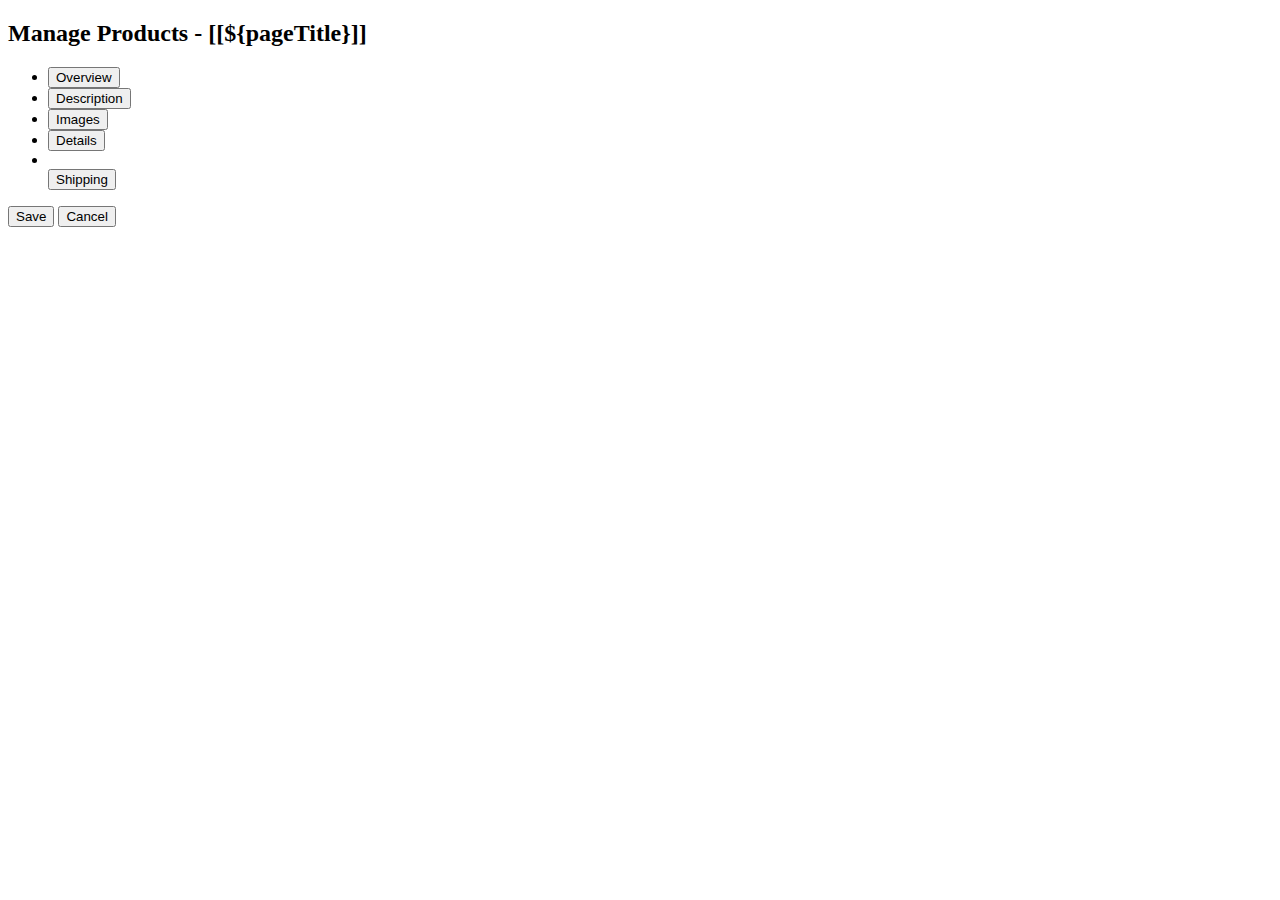
<file: ShopmeWebParent/ShopmeBackend/src/main/resources/templates/products/product_form.html>
<!DOCTYPE html>
<html lang="en" xmlns:th="http://www.thymeleaf.org">

<head th:insert="fragments/general.html :: header(${title})">
</head>

<body>
  <div th:insert="fragments/general.html :: menuBar">
  </div>
  <h2 class="text-center mb-3">Manage Products - [[${pageTitle}]]</h2>

  <div class="container">
    <div class="row">
      <form th:action="@{/products/save}" method="post" th:object="${productDto}" id="productForm"
        enctype="multipart/form-data">
        <input id="id" th:field="*{id}" hidden>
        <!----------------------------------->
        <ul class="nav nav-tabs" id="myTab" role="tablist">
          <li class="nav-item" role="presentation">
            <button class="nav-link active" id="overview-tab" data-bs-toggle="tab" data-bs-target="#overview"
              type="button" role="tab">Overview</button>
          </li>
          <li class="nav-item" role="presentation">
            <button class="nav-link" id="description-tab" data-bs-toggle="tab" data-bs-target="#description"
              type="button" role="tab">Description</button>
          </li>
          <li class="nav-item" role="presentation">
            <button class="nav-link" id="images-tab" data-bs-toggle="tab" data-bs-target="#images" type="button"
              role="tab">Images</button>
          </li>
          <li class="nav-item" role="presentation">
            <button class="nav-link" id="details-tab" data-bs-toggle="tab" data-bs-target="#details" type="button"
              role="tab">Details</button>
          </li>
          <li class="nav-item" role="presentation"></li>
          <button class="nav-link" id="shipping-tab" data-bs-toggle="tab" data-bs-target="#shipping" type="button"
            role="tab">Shipping</button>
          </li>
        </ul>

        <!-- Tab panes -->
        <div class="tab-content">
          <div class="tab-pane active" id="overview" role="tabpanel" tabindex="0">
            <!-- product overview -->
            <div th:replace="~{fragments/product.html :: product_overview}"></div>
          </div>
          <div class="tab-pane" id="description" role="tabpanel" tabindex="0">
            <!-- product description -->
            <div th:replace="~{fragments/product.html :: product_description}"></div>
          </div>
          <div class="tab-pane" id="images" role="tabpanel" tabindex="0">
            <!-- product images -->
            <div th:replace="~{fragments/product.html :: product_images}"></div>
          </div>
          <div class="tab-pane" id="details" role="tabpanel" tabindex="0">
            <!-- product details -->
            <div th:replace="~{fragments/product.html :: product_details}"></div>
          </div>
          <div class="tab-pane" id="shipping" role="tabpanel" tabindex="0">
            <!-- product shipping -->
            <div th:replace="~{fragments/product.html :: product_shipping}"></div>
          </div>
        </div>
        <!----------------------------------->
        <div class="text-center mt-4">
          <button type="submit" class="btn btn-primary btn-sm">Save</button>
          <button type="button" class="btn btn-secondary btn-sm" onclick="window.history.back()">Cancel</button>
        </div>

      </form>
    </div>
  </div>

  <div th:insert="~{fragments/general.html :: modal}"></div>
  <div th:insert="~{fragments/general.html :: footer}"></div>
  <script th:src="@{/js/products/product_form.js}"></script>
</body>

</html>
</file>
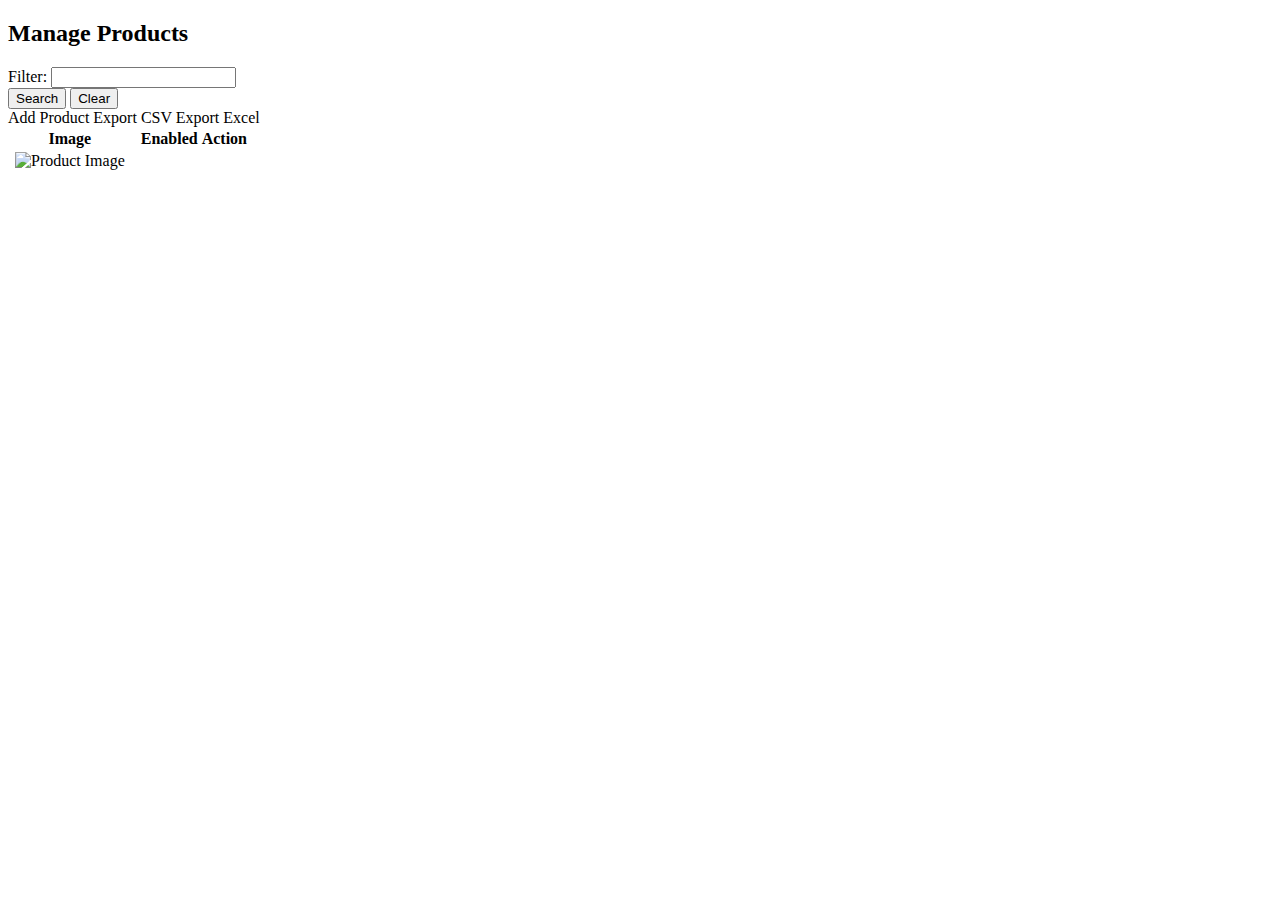
<file: ShopmeWebParent/ShopmeBackend/src/main/resources/templates/products/product_index.html>
<!DOCTYPE html>
<html lang="en" xmlns:th="http://www.thymeleaf.org">

<head th:insert="~{fragments/general.html :: header(${title})}">
</head>

<body>
  <div th:insert="~{fragments/general.html :: menuBar}">
  </div>
  <h2 class="text-center mb-3">Manage Products</h2>

  <div th:insert="~{fragments/general.html :: responseMessage}"></div>

  <div class="container">

    <div class="row mb-3">
      <div class="col-md-6 d-flex align-items-center">
        <!-- Search Form -->
        <form th:action="@{${baseUrl + currentPage}}" method="get" class="d-flex">
          <input type="text" name="sortField" th:value="${sortField}" hidden>
          <input type="text" name="sortDir" th:value="${sortDir}" hidden>

          <div class="input-group">
            <label for="searchBox" class="form-label me-2">Filter:</label>
            <input type="search" class="form-control custom-search-box" name="keyword" id="searchBox" required>
          </div>
          <button type="submit" class="btn btn-primary btn-sm ms-2">Search</button>
          <button type="reset" class="btn btn-secondary btn-sm ms-2">Clear</button>
        </form>
      </div>

      <div class="col-md-6 d-flex justify-content-end align-items-center">
        <a th:href="@{/products/new}" class="btn btn-primary btn-sm me-2" role="button">Add Product</a>
        <a th:href="@{/products/export/csv}" class="btn btn-warning btn-sm me-2" role="button">Export CSV</a>
        <a th:href="@{/products/export/excel}" class="btn btn-info btn-sm" role="button">Export Excel</a>
      </div>
    </div>

    <div class="row">
      <div class="table-responsive">
        <table class="table">
          <thead class="table-primary">
            <tr>
              <th th:replace="~{fragments/general.html :: column_link('id')}"></th>
              <th scope="col" class="text-center">Image</th>
              <th th:replace="~{fragments/general.html :: column_link('name')}"></th>
              <th th:replace="~{fragments/general.html :: column_link('brand')}"></th>
              <th th:replace="~{fragments/general.html :: column_link('category')}"></th>
              <th scope="col" class="text-center">Enabled</th>
              <th scope="col" class="text-center">Action</th>
            </tr>
          </thead>
          <tbody>
            <tr th:each="product : ${products}">
              <th scope="row" th:text="${product.id}" class="col-1"></th>
              <td class="col">
                <img th:src="@{${product.productMainImage}}" alt="Product Image"
                  class="img-fluid img-thumbnail product-main-image">
              </td>
              <td>
                <a id="productName" th:href="@{/products/details(id=${product.id})}" th:text="${product.name}"
                  class="col-6 fw-semibold text-dark text-decoration-none link-details"></a>
              </td>
              <td th:text="${product.brand.name}" class="col-1 fw-semibold"></td>
              <td th:text="${product.category.name}" class="col-1 fw-semibold"></td>
              <td class="text-center col">
                <a th:href="@{/products/update/enabled/status(id=${product.id}, enabled=${product.enabled})}"
                  class="text-decoration-none"
                  th:classappend="${product.enabled} ? 'fas fa-check-circle text-success' : 'fas fa-times-circle text-danger'"></a>
              </td>
              <td class="text-center col-2">
                <a th:href="@{/products/details(id=${product.id})}"
                  class="link-details fas fa-file-alt fa-2x text-success ms-1" data-bs-toggle="tooltip"
                  title="Details"></a>
                <a th:href="@{/products/edit(id=${product.id})}" class="fas fa-edit fa-2x text-primary ms-1"
                  data-bs-toggle="tooltip" title="Edit"></a>
                <a th:href="@{/products/delete(id=${product.id})}" class="fas fa-trash-alt fa-2x text-danger ms-1"
                  data-bs-toggle="modal" data-bs-target="#modal" title="Delete"
                  th:attr="data-product-name=${product.name}, data-product-id=${product.id}"></a>
              </td>
            </tr>
          </tbody>
        </table>
      </div>
    </div>
  </div>

  <div class="modal fade" id="detailModal">
    <div class="modal-dialog modal-xl">
      <div class="modal-content px-3">

      </div>
    </div>
  </div>

  <div th:insert="~{fragments/general.html :: paginationInfo(${totalEntities})}"></div>
  <div th:insert="~{fragments/general.html :: paginationBar}"></div>
  <div th:insert="~{fragments/general.html :: deleteModal}"></div>
  <div th:insert="~{fragments/general.html :: footer}"></div>
  <script th:src="@{/js/products/product_index.js}"></script>
</body>

</html>
</file>
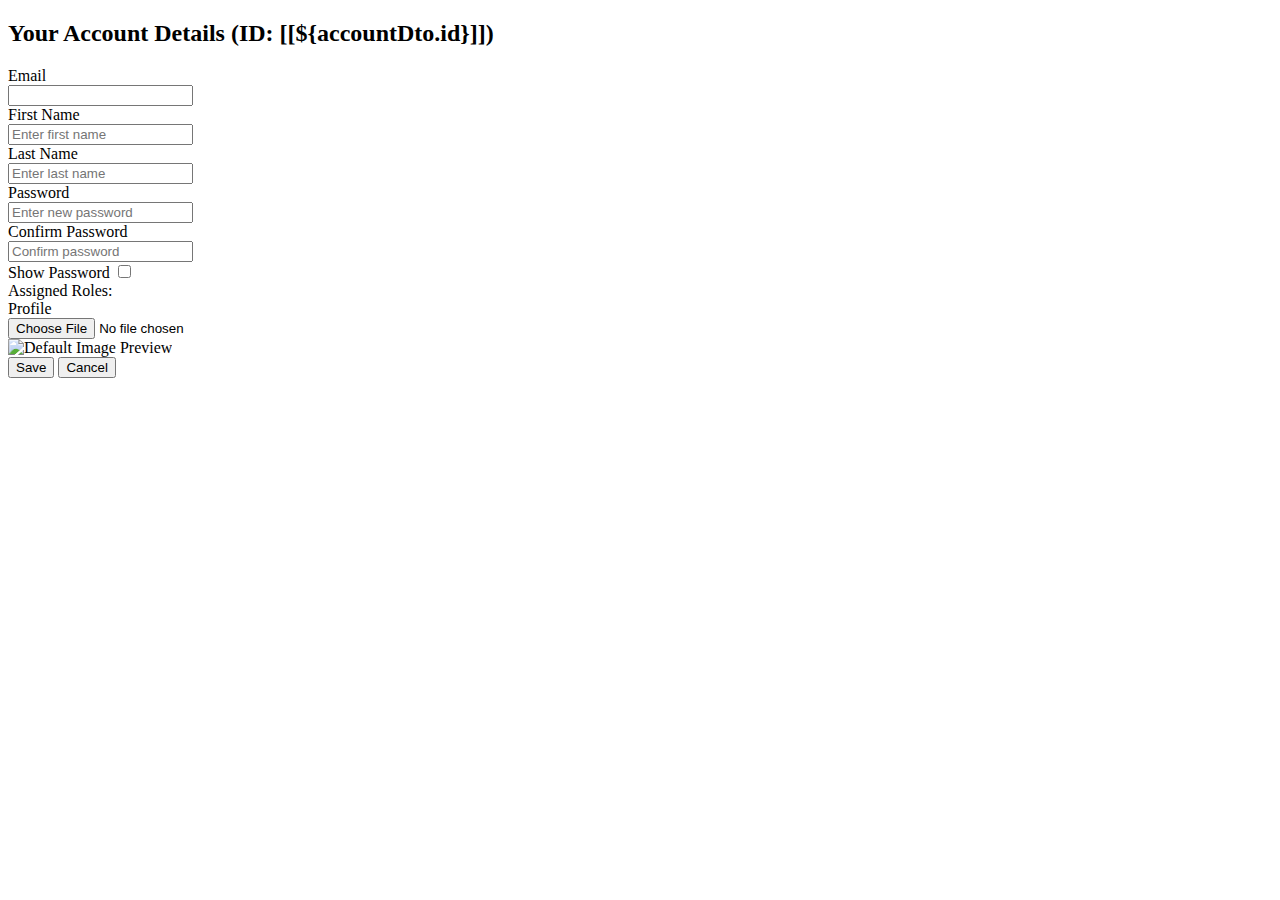
<file: ShopmeWebParent/ShopmeBackend/src/main/resources/templates/users/account_details.html>
<!DOCTYPE html>
<html lang="en" xmlns:th="http://www.thymeleaf.org"
  xmlns:sec="https://www.thymeleaf.org/thymeleaf-extras-springsecurity6">

<head th:insert="fragments/general.html :: header(${title})">
</head>

<body>
  <div th:insert="fragments/general.html :: menuBar">
  </div>
  <h2 class="text-center mb-3">Your Account Details (ID: [[${accountDto.id}]])</h2>

  <div class="container">
    <div class="row justify-content-center">
      <div class="col-6">
        <form th:action="@{/account/save}" method="post" th:object="${accountDto}" enctype="multipart/form-data"
          id="accountDetailForm">
          <div th:replace="~{fragments/general.html :: responseMessage}"></div>
          <div class="alert alert-warning" role="alert" id="alert" style="display: none;"></div>
          <!-- initially hidden -->
          <!-- email -->
          <div class="row mb-3">
            <label for="email" class="col-form-label fw-semibold col-sm-3">Email</label>
            <div class="col-sm-9">
              <input class="form-control" th:field="*{email}" readonly>
            </div>
          </div>

          <!-- first name -->
          <div class="row mb-3">
            <label for="firstName" class="col-form-label fw-semibold col-sm-3">First Name</label>
            <div class="col-sm-9">
              <input type="text" class="form-control" th:field="*{firstName}" placeholder="Enter first name" required
                maxlength="45">
            </div>
          </div>

          <!-- last name -->
          <div class="row mb-3">
            <label for="lastName" class="col-form-label fw-semibold col-sm-3">Last Name</label>
            <div class="col-sm-9">
              <input type="text" class="form-control" th:field="*{lastName}" placeholder="Enter last name" required
                maxlength="45">
            </div>
          </div>

          <!-- password -->
          <div class="row mb-3">
            <label for="password" class="col-form-label fw-semibold col-sm-3">Password</label>
            <div class="col-sm-9">
              <input type="password" class="form-control" th:field="*{password}" placeholder="Enter new password"
                id="password">
            </div>
          </div>

          <!-- confirm password -->
          <div class="row mb-3">
            <label for="confirmPassword" class="col-form-label fw-semibold col-sm-3">Confirm Password</label>
            <div class="col-sm-9">
              <input type="password" class="form-control" th:field="*{confirmPassword}" placeholder="Confirm password"
                id="confirmPassword">
            </div>
          </div>

          <!-- Show password checkbox -->
          <div class="mb-3">
            <label class="form-label fw-semibold" for="showPassword">Show Password</label>
            <input type="checkbox" id="showPassword" class="form-check-input">
          </div>

          <!-- assigned roles -->
          <div class="row mb-3 align-items-center">
            <label class="fw-semibold col-form-label col-sm-auto" for="assignedRoles">Assigned Roles:</label>
            <div class="col-sm-auto d-flex">
              <span th:each="role : ${accountDto.assignedRoles}">
                <i th:text="${role}" class="ms-2"></i>
              </span>
            </div>
          </div>

          <!-- image -->
          <div class="row mb-5">
            <label for="image" class="fw-semibold col-sm-3">Profile</label>
            <div class="col-sm-4">
              <input type="file" id="image" class="form-control form-control-sm" name="image">
            </div>
            <div class="col-sm-5">
              <img th:src="@{${defaultImage}}" alt="Default Image Preview" id="imagePreview"
                class="img-fluid img-thumbnail">
            </div>
          </div>

          <!-- action buttons -->
          <div class="text-center mb-4">
            <button type="submit" class="btn btn-primary btn-sm">Save</button>
            <button type="button" class="btn btn-secondary btn-sm" onclick="window.history.back()">Cancel</button>
          </div>
        </form>
      </div>
    </div>
  </div>

  <div th:replace="~{fragments/general.html :: modal}"></div>
  <div th:replace="~{fragments/general.html :: footer}"></div>
  <script>
    document.querySelector('#showPassword').addEventListener('click', function (event) {
      const checkbox = event.target;
      const passwordField = document.getElementById('password');
      const confirmPasswordField = document.getElementById('confirmPassword')
      if (checkbox.checked) {
        passwordField.type = 'text';
        confirmPasswordField.type = 'text';
      } else {
        passwordField.type = 'password';
        confirmPasswordField.type = 'password';
      }
    });


    document.querySelector("#image").addEventListener('change', function (event) {
      const inputImageField = event.target;
      const file = inputImageField.files[0];

      if (file) {
        const fileSize = bytesToMB(file.size);
        if (fileSize <= 1) {
          const reader = new FileReader();
          reader.onload = function (e) {
            console.log("file loaded successfully.");
            $("#imagePreview").attr('src', e.target.result);
          }
          reader.readAsDataURL(file);
        } else {
          const title = "Warning";
          const message = `Input image size is too big. expected: <strong>1MB or less</strong> received: <strong>${fileSize}</strong>MB`;
          showModalDialog(title, message);
          inputImageField.value = "";
        }
      } else {
        console.log("No file selected");
        $("#imagePreview").attr('src', window.defaultImage);
      }

    });

    function bytesToMB(bytes) {
      const MB = bytes / (1024 * 1024);
      return MB.toFixed(2);
    }

    function showModalDialog(title, message) {
      $("#modalHead").text(title);
      $("#modalBody").html(message);
      $("#modal").modal('show');
    }

    $("#accountDetailForm").on('submit', function (event) {
      event.preventDefault();

      const form = event.target;
      const password = $("#password").val();
      const confirmPassword = $("#confirmPassword").val();

      if (password && confirmPassword) {
        if (password === confirmPassword) {
          form.submit();
        } else {
          const message = `<b>Incorrect input Password & Confirm Password field value is not matched.</b>`;
          $("#alert").html(message).css('display', 'block');

          setTimeout(() => {
            $("#alert").css('display', 'none');
          }, 5000);
        }
      }else{
        form.submit();
      }
    })

    setTimeout(() => {
            $("#success-message").css('display', 'none');
          }, 5000);

  </script>
</body>

</html>
</file>
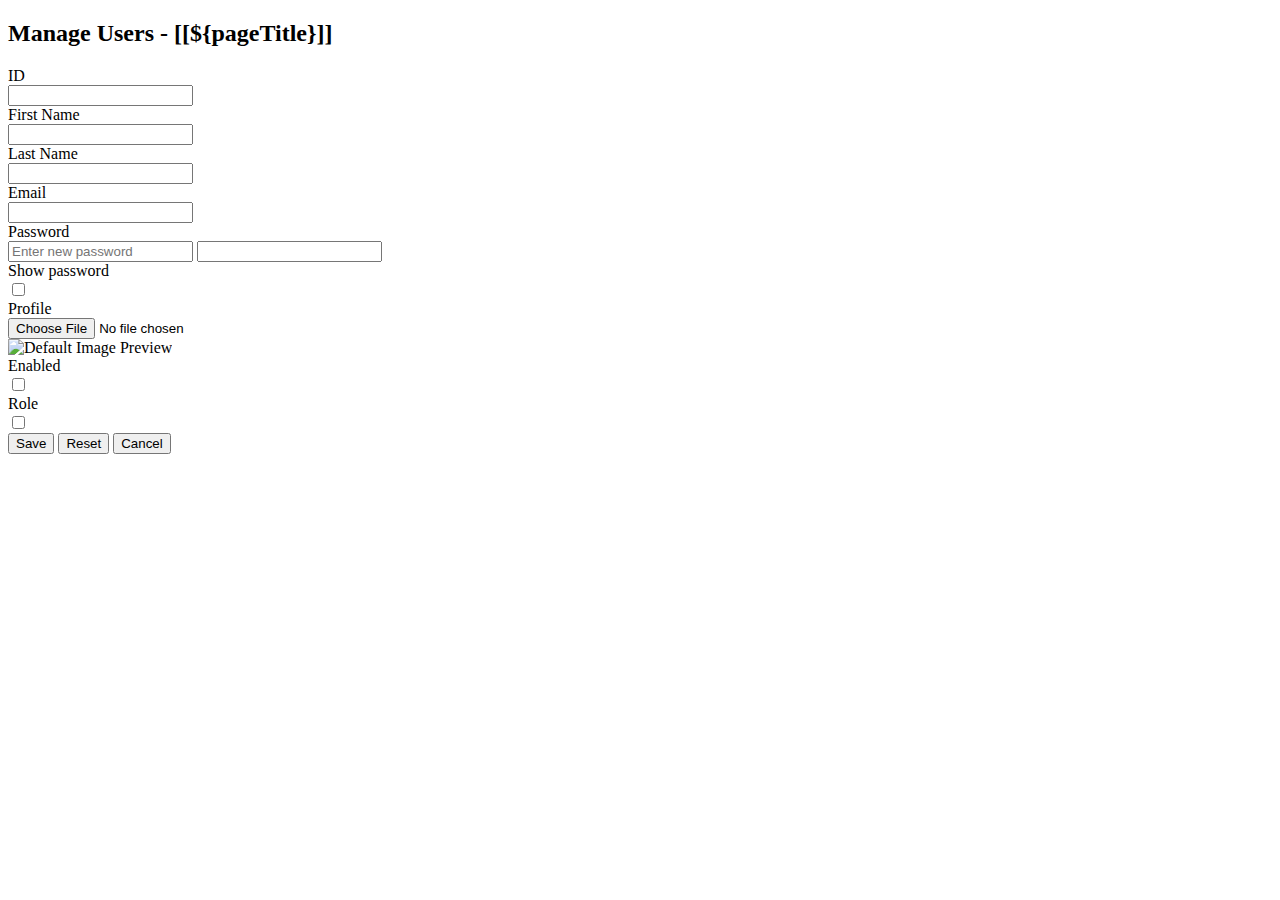
<file: ShopmeWebParent/ShopmeBackend/src/main/resources/templates/users/user_form.html>
<!DOCTYPE html>
<html lang="en" xmlns:th="http://www.thymeleaf.org">

<head th:insert="fragments/general.html :: header(${title})">
</head>

<body>
  <div th:insert="fragments/general.html :: menuBar">
  </div>
  <h2 class="text-center mb-3">Manage Users - [[${pageTitle}]]</h2>

  <div class="container-fluid">
    <div class="row justify-content-center">
      <div class="col-sm-6">
        <form th:action="@{/users/save}" method="post" th:object="${userDto}" onsubmit="return checkEmailUnique(this);"
          enctype="multipart/form-data">
          <!-- id -->
          <div class="row mb-3" th:if="${userDto.id != null}">
            <label for="id" class="col-form-label col-sm-2">ID</label>
            <div class="col-sm-10">
              <input id="id" type="text" class="form-control" th:field="*{id}" readonly>
            </div>
          </div>
          <!-- first name -->
          <div class="row mb-3">
            <label for="firstName" class="col-form-label col-sm-2">First Name</label>
            <div class="col-sm-10">
              <input id="firstName" type="text" class="form-control" th:field="*{firstName}" required maxlength="45">
            </div>
          </div>
          <!-- last name -->
          <div class="row mb-3">
            <label for="lastName" class="col-form-label col-sm-2">Last Name</label>
            <div class="col-sm-10">
              <input id="lastName" type="text" class="form-control" th:field="*{lastName}" required maxlength="45">
            </div>
          </div>
          <!-- email -->
          <div class="row mb-3">
            <label for="email" class="col-form-label col-sm-2">Email</label>
            <div class="col-sm-10">
              <input id="email" type="email" class="form-control" th:field="*{email}" required maxlength="128">
            </div>
          </div>
          <!-- password -->
          <div class="row mb-3">
            <label for="password" class="col-form-label col-sm-2">Password</label>
            <div class="col-sm-10">
              <input th:if="${userDto.id != null}" id="password" type="password" class="form-control"
                th:field="*{password}" maxlength="64" placeholder="Enter new password">
              <input th:unless="${userDto.id != null}" id="password" type="password" class="form-control"
                th:field="*{password}" required maxlength="64">
            </div>
          </div>
          <!-- show password checkbox -->
          <div class="row mb-2">
            <label for="showPassword" class="col-sm-auto">Show password</label>
            <div class="col-sm-1">
              <input type="checkbox" id="showPassword" class="form-check-input">
            </div>
          </div>
          <!-- image -->
          <div class="row mb-3">
            <label for="image" class="col-form-label col-sm-2">Profile</label>
            <div class="col-sm-5">
              <input type="file" id="image" class="form-control form-control-sm" name="image">
            </div>
            <div class="col-sm-5">
              <img th:src="@{${defaultImage}}" alt="Default Image Preview" id="imagePreview"
                class="img-fluid img-thumbnail">
            </div>
          </div>
          <!-- enabled -->
          <div class="row mb-3">
            <label for="enabled" class="form-check-label col-sm-2">Enabled</label>
            <div class="col-sm-10">
              <input class="form-check-input" type="checkbox" th:field="*{enabled}" id="enabled">
            </div>
          </div>
          <!-- roles -->
          <div class="row mb-3">
            <label for="role" class="col-sm-2">Role</label>
            <div class="col-sm-10">
              <div th:each="role : ${allRoles}">
                <input th:id="${role.name}" type="checkbox" class="form-check-input" th:value="${role.id}"
                  th:field="*{roleIds}">
                <label th:for="${role.name}" th:text="${role.name}"></label>
                <label th:for="${role.name}">
                  <small th:text="${role.description}"></small>
                </label>
              </div>
            </div>
          </div>
          <div class="d-flex justify-content-center mb-3">
            <button class="btn btn-primary btn-sm ms-1" type="submit">Save</button>
            <button class="btn btn-secondary btn-sm ms-1" type="reset">Reset</button>
            <button type="button" class="btn btn-danger btn-sm" onclick="window.history.back();">Cancel</button>
          </div>
        </form>
      </div>
    </div>
  </div>
  <!--  modal -->
  <div th:insert="fragments/general.html :: modal"></div>
  <div th:insert="fragments/general.html :: footer"></div>
  <script th:src="@{/js/users/user_form.js}"></script>
</body>

</html>
</file>
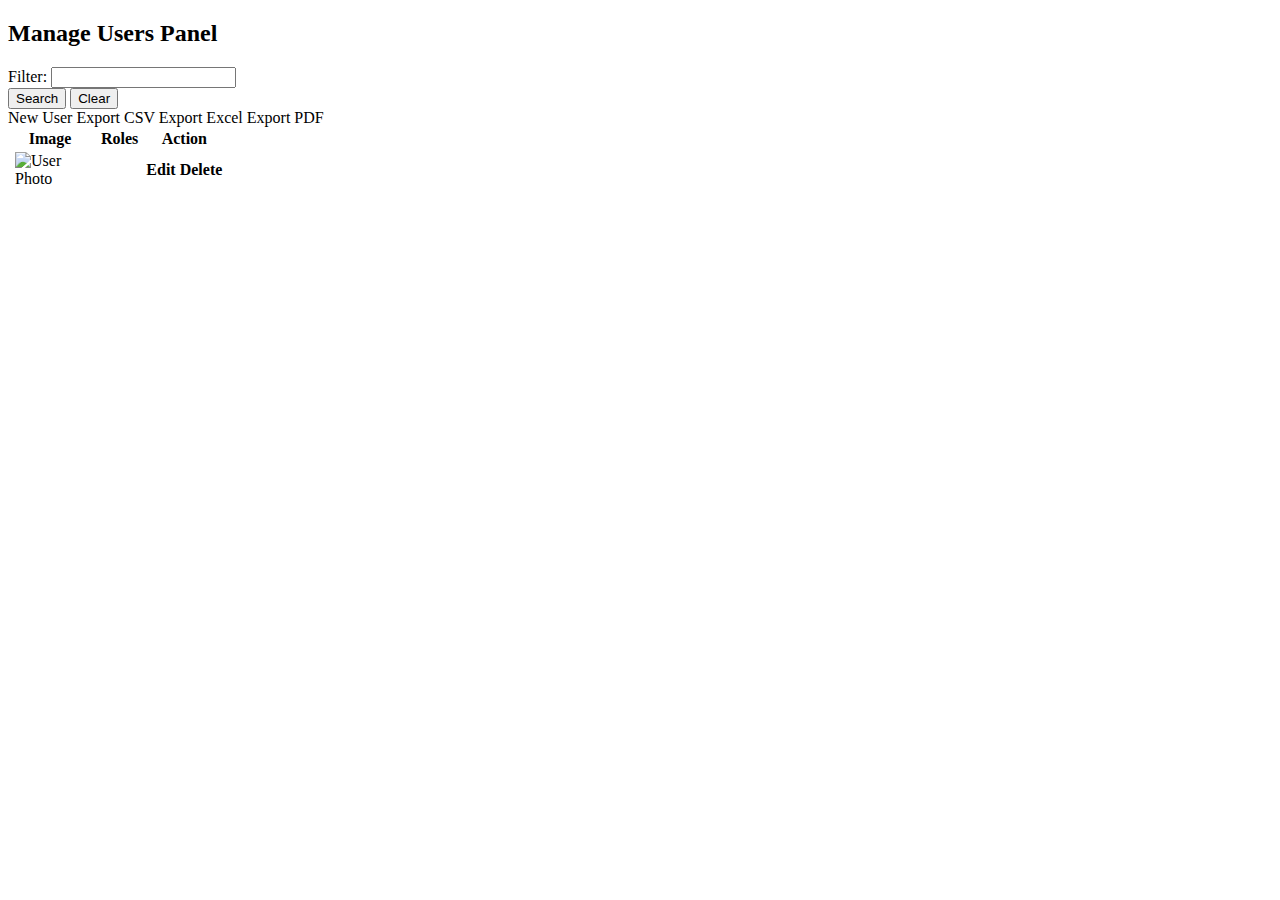
<file: ShopmeWebParent/ShopmeBackend/src/main/resources/templates/users/user_index.html>
<!DOCTYPE html>
<html lang="en" xmlns:th="http://www.thymeleaf.org">

<head th:insert="fragments/general.html :: header(${title})">
</head>

<body>
  <div th:insert="fragments/general.html :: menuBar">
  </div>
  <h2 class="text-center mb-4">Manage Users Panel</h2>

  <div class="container">

    <div th:insert="fragments/general.html :: responseMessage"></div>
    
    <div class="row mb-3">
      <div class="col-md-6 d-flex align-items-center">
        <!-- Search Form -->
        <form th:action="@{${baseUrl + currentPage}}" method="get" class="d-flex">
          <input type="text" name="sortField" th:value="${sortField}" hidden>
          <input type="text" name="sortDir" th:value="${sortDir}" hidden>

          <div class="input-group">
            <label for="searchBox" class="form-label me-2">Filter:</label>
            <input type="search" class="form-control custom-search-box" name="keyword" id="searchBox" required>
          </div>
          <button type="submit" class="btn btn-primary btn-sm ms-2">Search</button>
          <button type="reset" class="btn btn-secondary btn-sm ms-2">Clear</button>
        </form>
      </div>
      <div class="col-md-6 d-flex justify-content-end align-items-center">
        <!-- Action Buttons -->
        <a th:href="@{/users/new}" class="btn btn-primary btn-sm me-2">New User</a>
        <a th:href="@{/users/export/csv}" class="btn btn-warning btn-sm me-2">Export CSV</a>
        <a th:href="@{/users/export/excel}" class="btn btn-info btn-sm me-2">Export Excel</a>
        <a th:href="@{/users/export/pdf}" class="btn btn-danger btn-sm">Export PDF</a>
      </div>
    </div>


    <div class="row">
      <div class="table-responsive">
        <table class="table">
          <thead class="table-primary">
            <tr>
              <th th:replace="~{fragments/general.html :: column_link('id')}"></th>
              <th scope="col">Image</th>
              <th th:replace="~{fragments/general.html :: column_link('firstName')}"></th>
              <th th:replace="~{fragments/general.html :: column_link('lastName')}"></th>
              <th th:replace="~{fragments/general.html :: column_link('email')}"></th>
              <th scope="col">Roles</th>
              <th th:replace="~{fragments/general.html :: column_link('enabled')}"></th>
              <th scope="col" class="text-center">Action</th>
            </tr>
          </thead>
          <tbody>
            <tr th:each="user : ${users}">
              <th scope="row" th:text="${user.id}"></th>
              <td scope="row">
                <img th:src="@{${user.getUserImagePath}}" alt="User Photo" class="img-fluid img-thumbnail"
                  style="max-width: 70px; max-height: 70px;">
              </td>
              <td scope="row" th:text="${user.firstName}"></td>
              <td scope="row" th:text="${user.lastName}"></td>
              <td scope="row" th:text="${user.email}"></td>
              <th scope="row">
                <div th:each="role : ${user.roles}">
                  <span th:text="${role.name}"></span>
                </div>
              </th>
              <th scope="row" class="text-center">
                <a class="fas text-decoration-none"
                  th:href="@{/users/update/status(enabled=${user.enabled}, id=${user.id})}"
                  th:classappend="${user.enabled} ? 'fa-check-circle text-success' : 'fa-times-circle text-danger'"></a>
              </th>
              <th scope="row" class="text-center">
                <a th:href="@{/users/edit(id=${user.id})}" class="btn btn-primary btn-sm">Edit</a>
                <a th:href="@{/users/delete(id=${user.id})}" class="btn btn-danger btn-sm"
                  th:attr="data-user-name=${user.firstName}+' '+${user.lastName}, data-user-id=${user.id}"
                  data-bs-toggle="modal" data-bs-target="#modal">Delete</a>
              </th>
            </tr>
          </tbody>
        </table>
      </div>
    </div>
  </div>

  <div th:insert="fragments/general.html :: paginationInfo(${totalUsers})"></div>
  <div th:insert="fragments/general.html :: paginationBar"></div>
  <div th:insert="fragments/general.html :: deleteModal"></div>
  <div th:insert="fragments/general.html :: footer"></div>
  <script th:src="@{/js/users/user_index.js}"></script>
</body>

</html>
</file>
